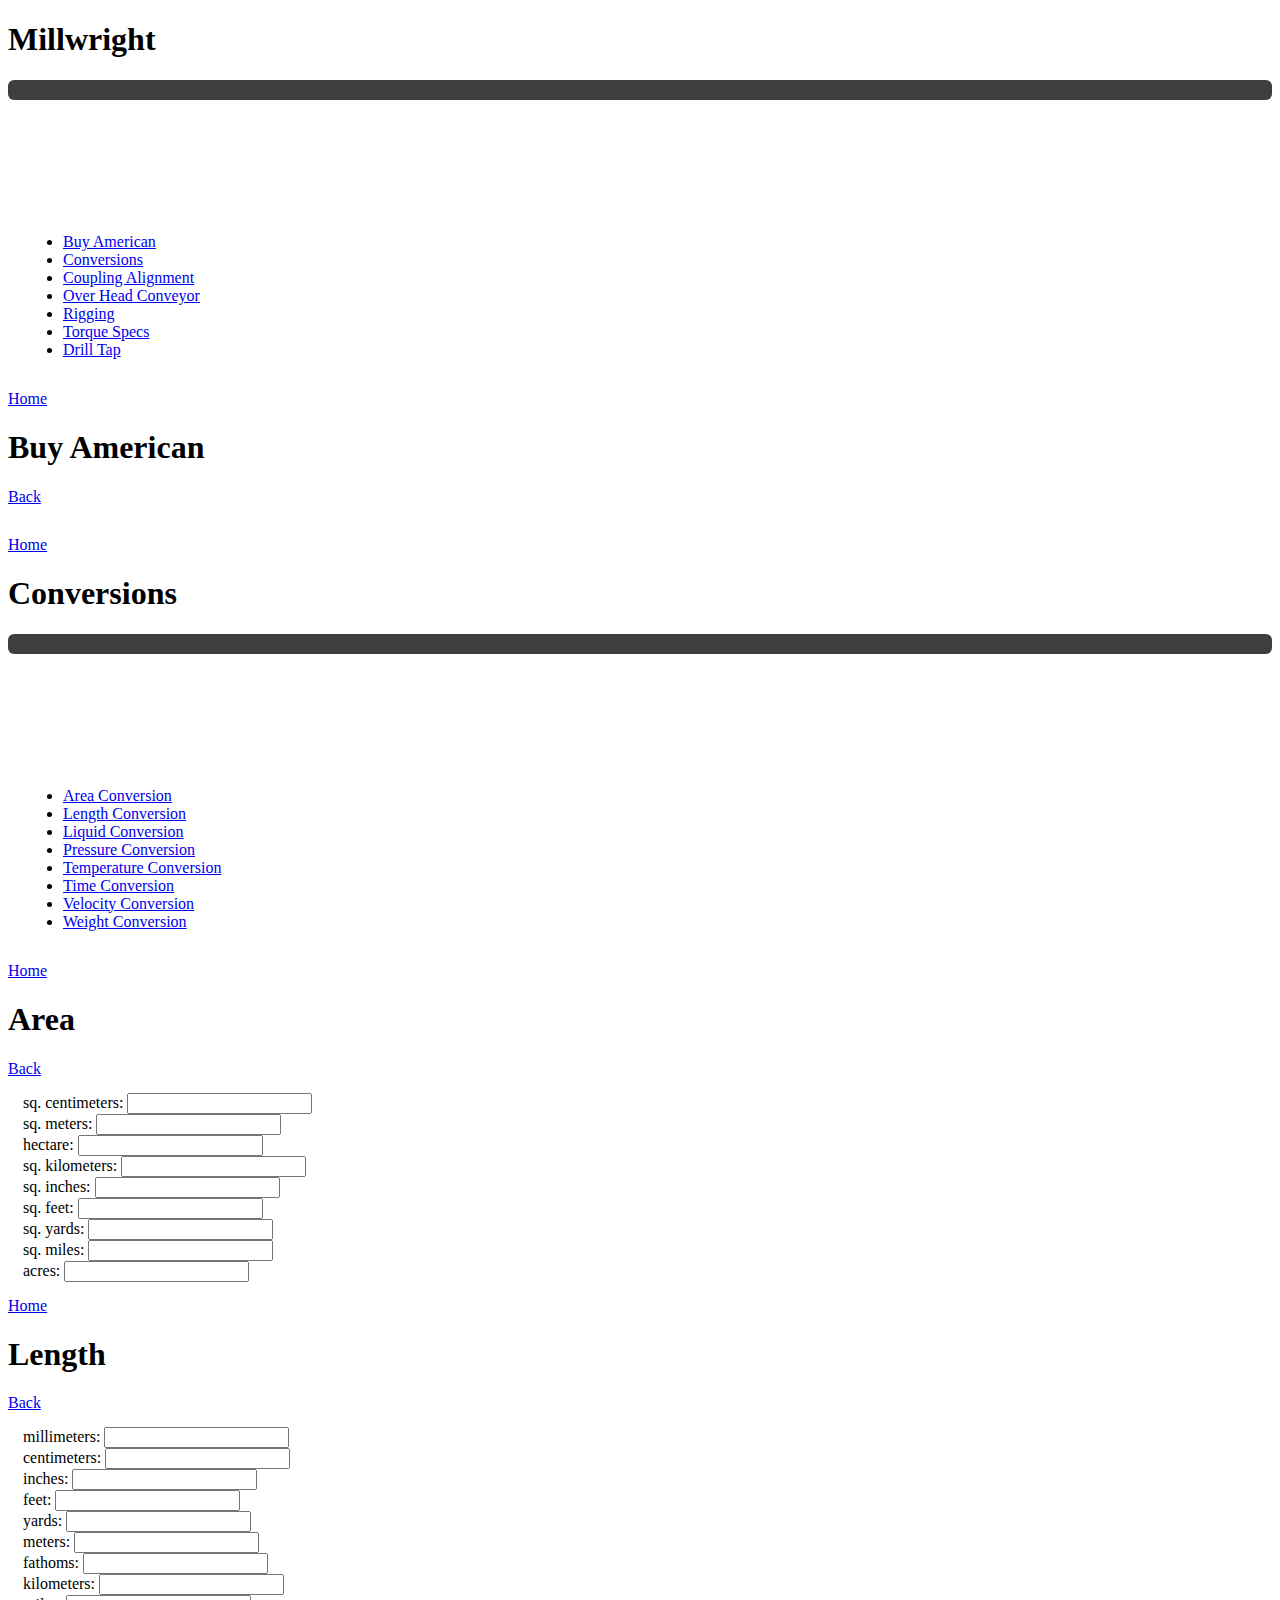
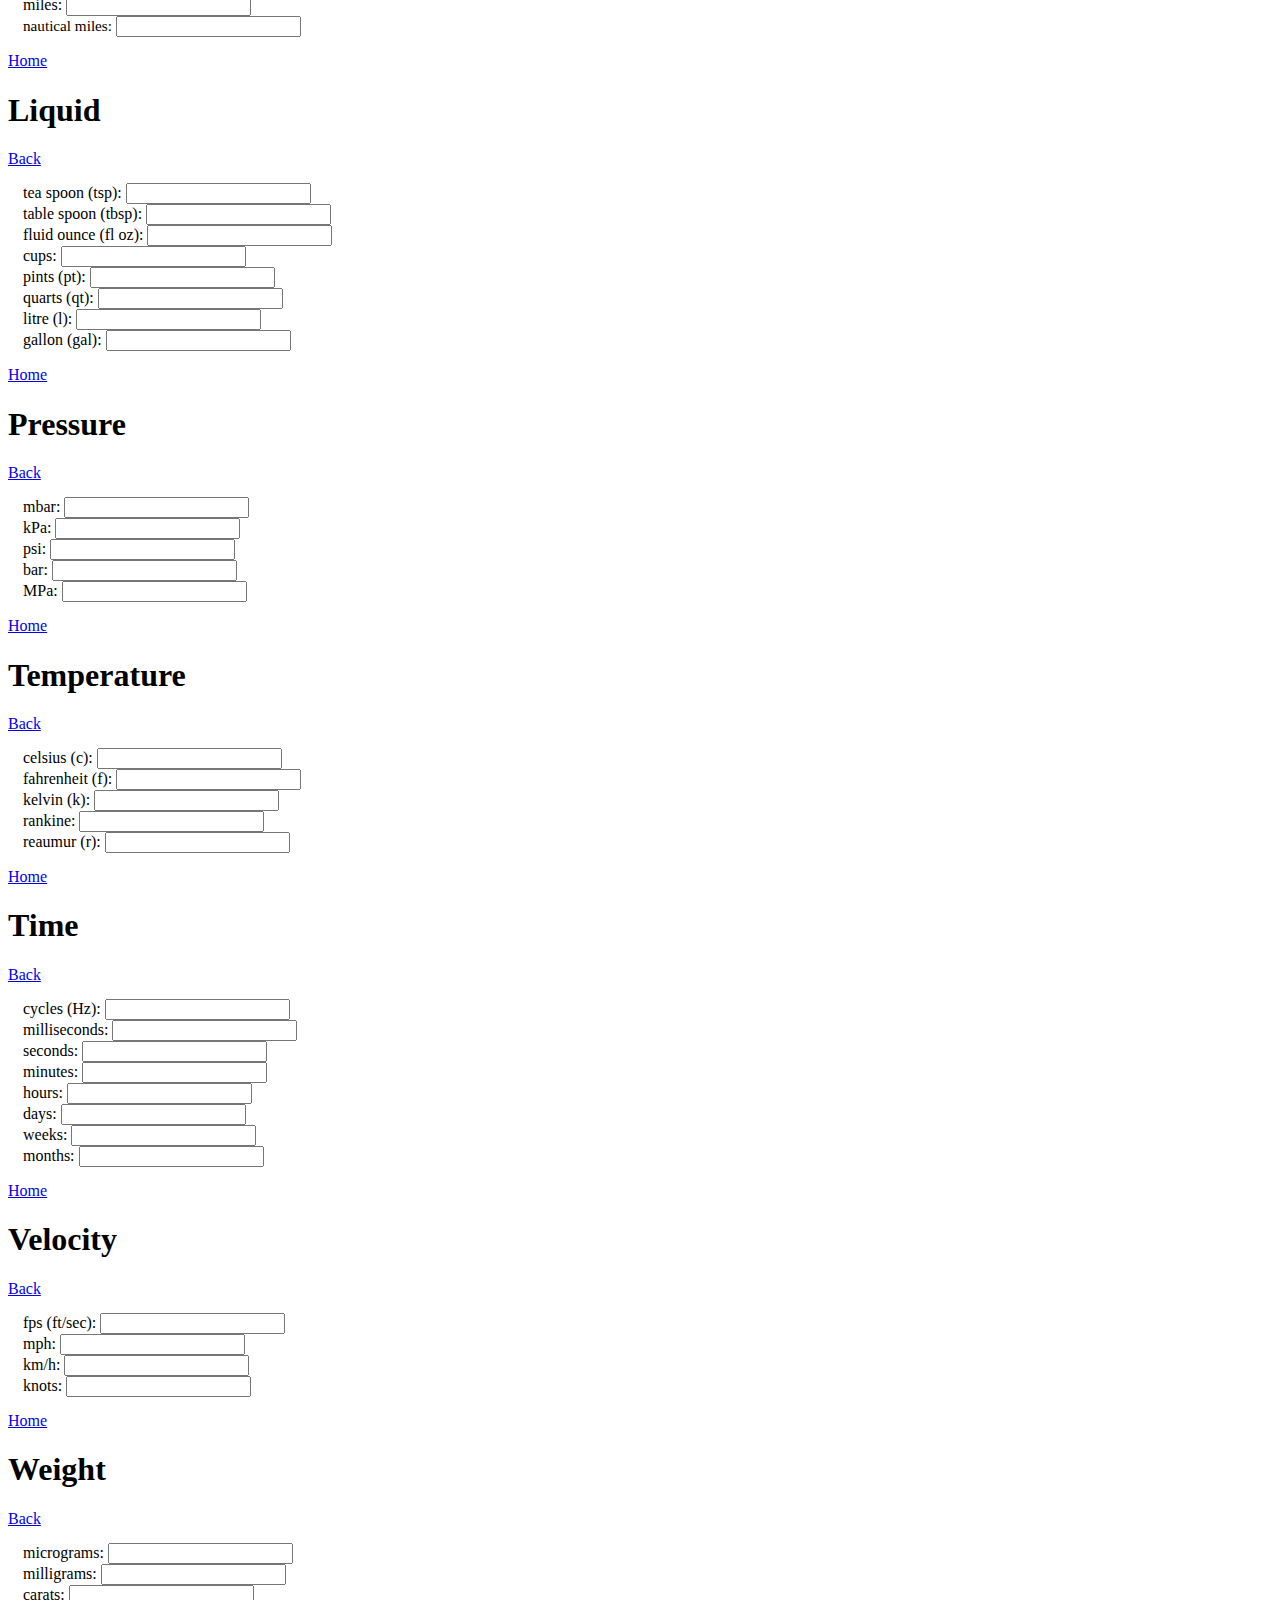
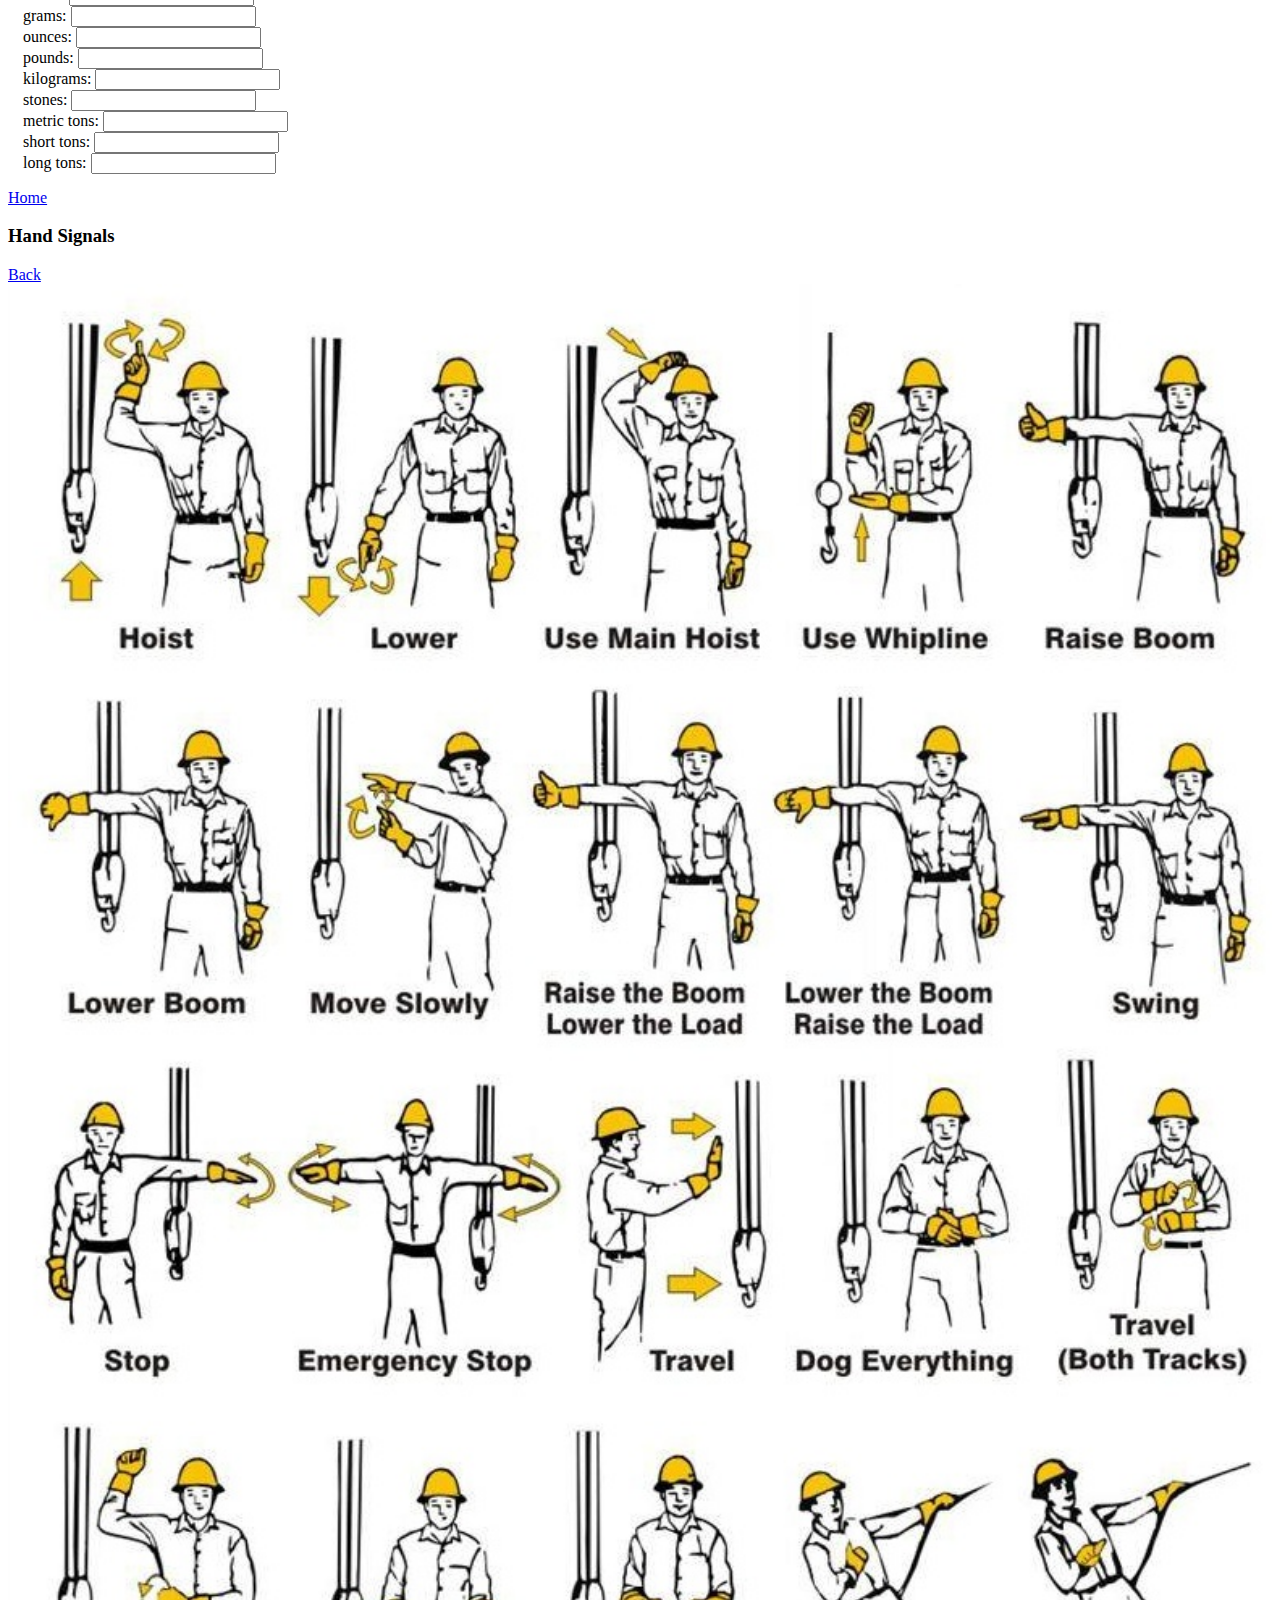
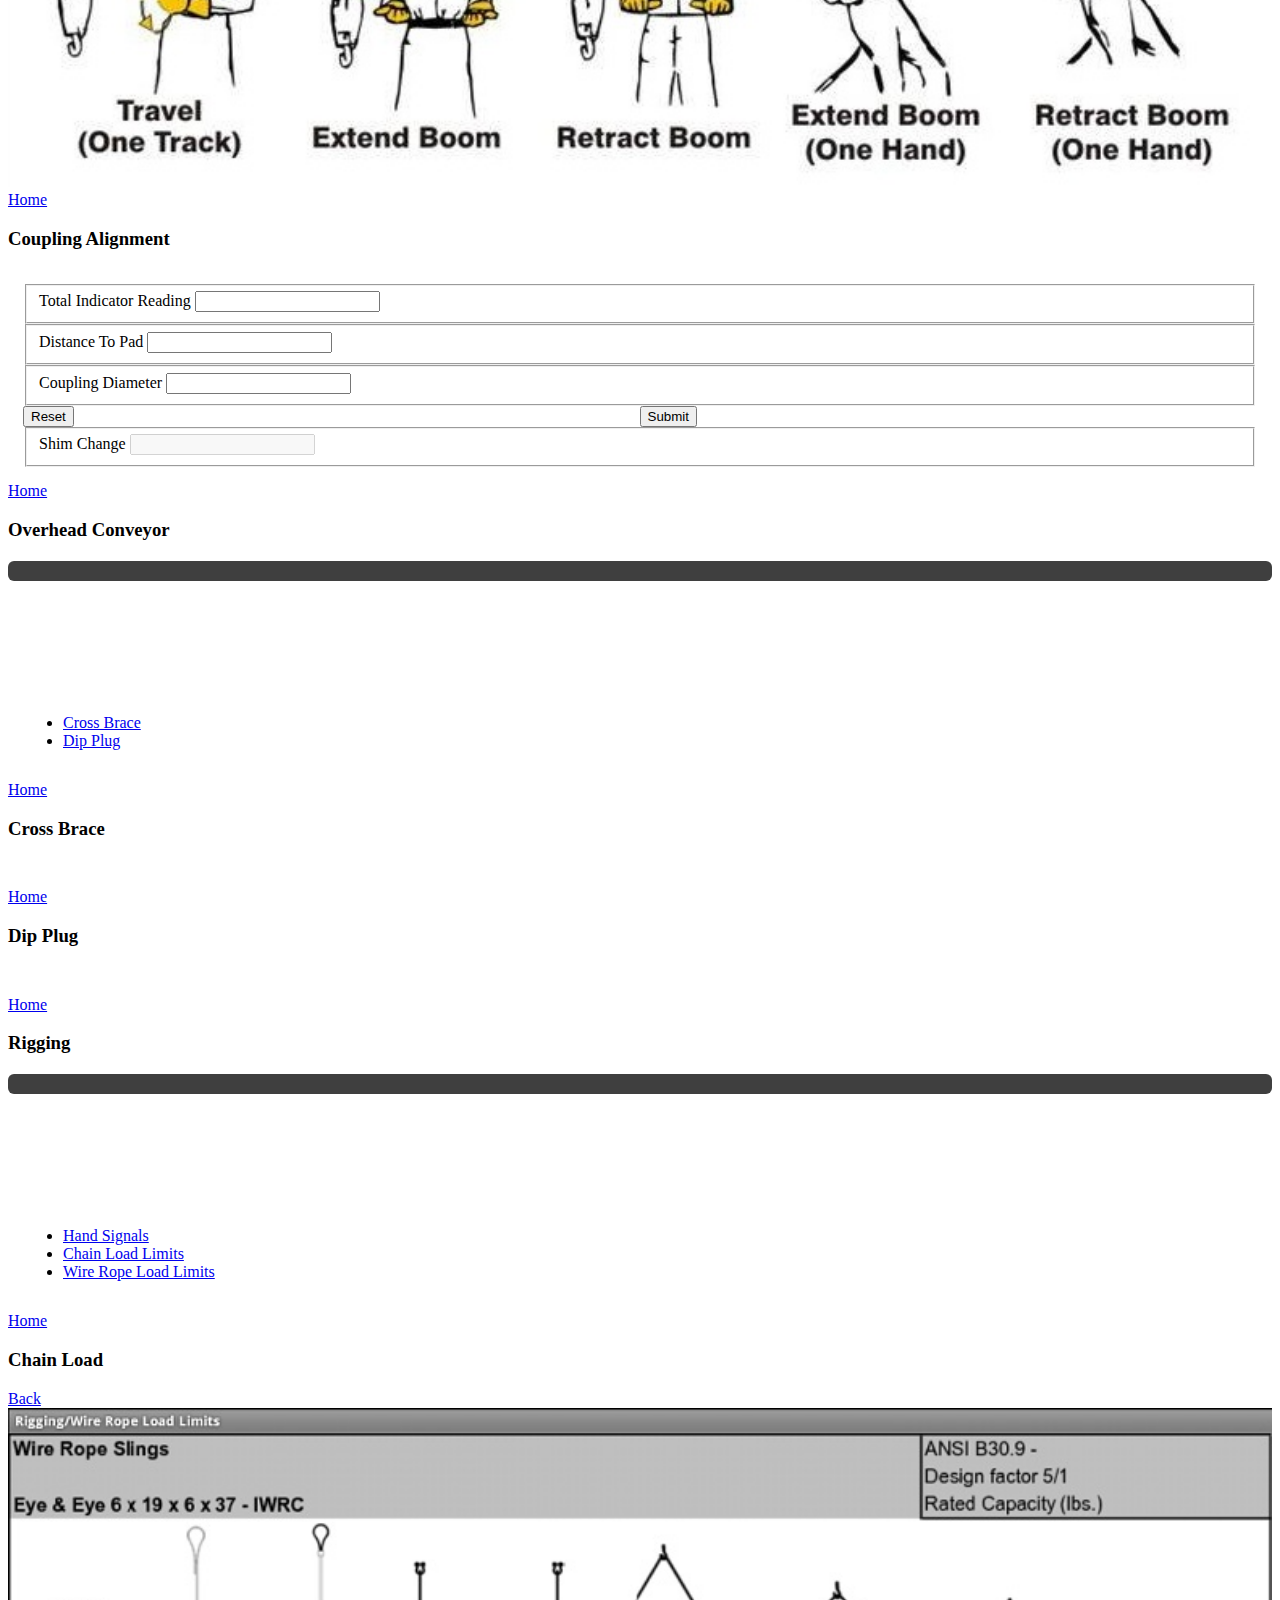
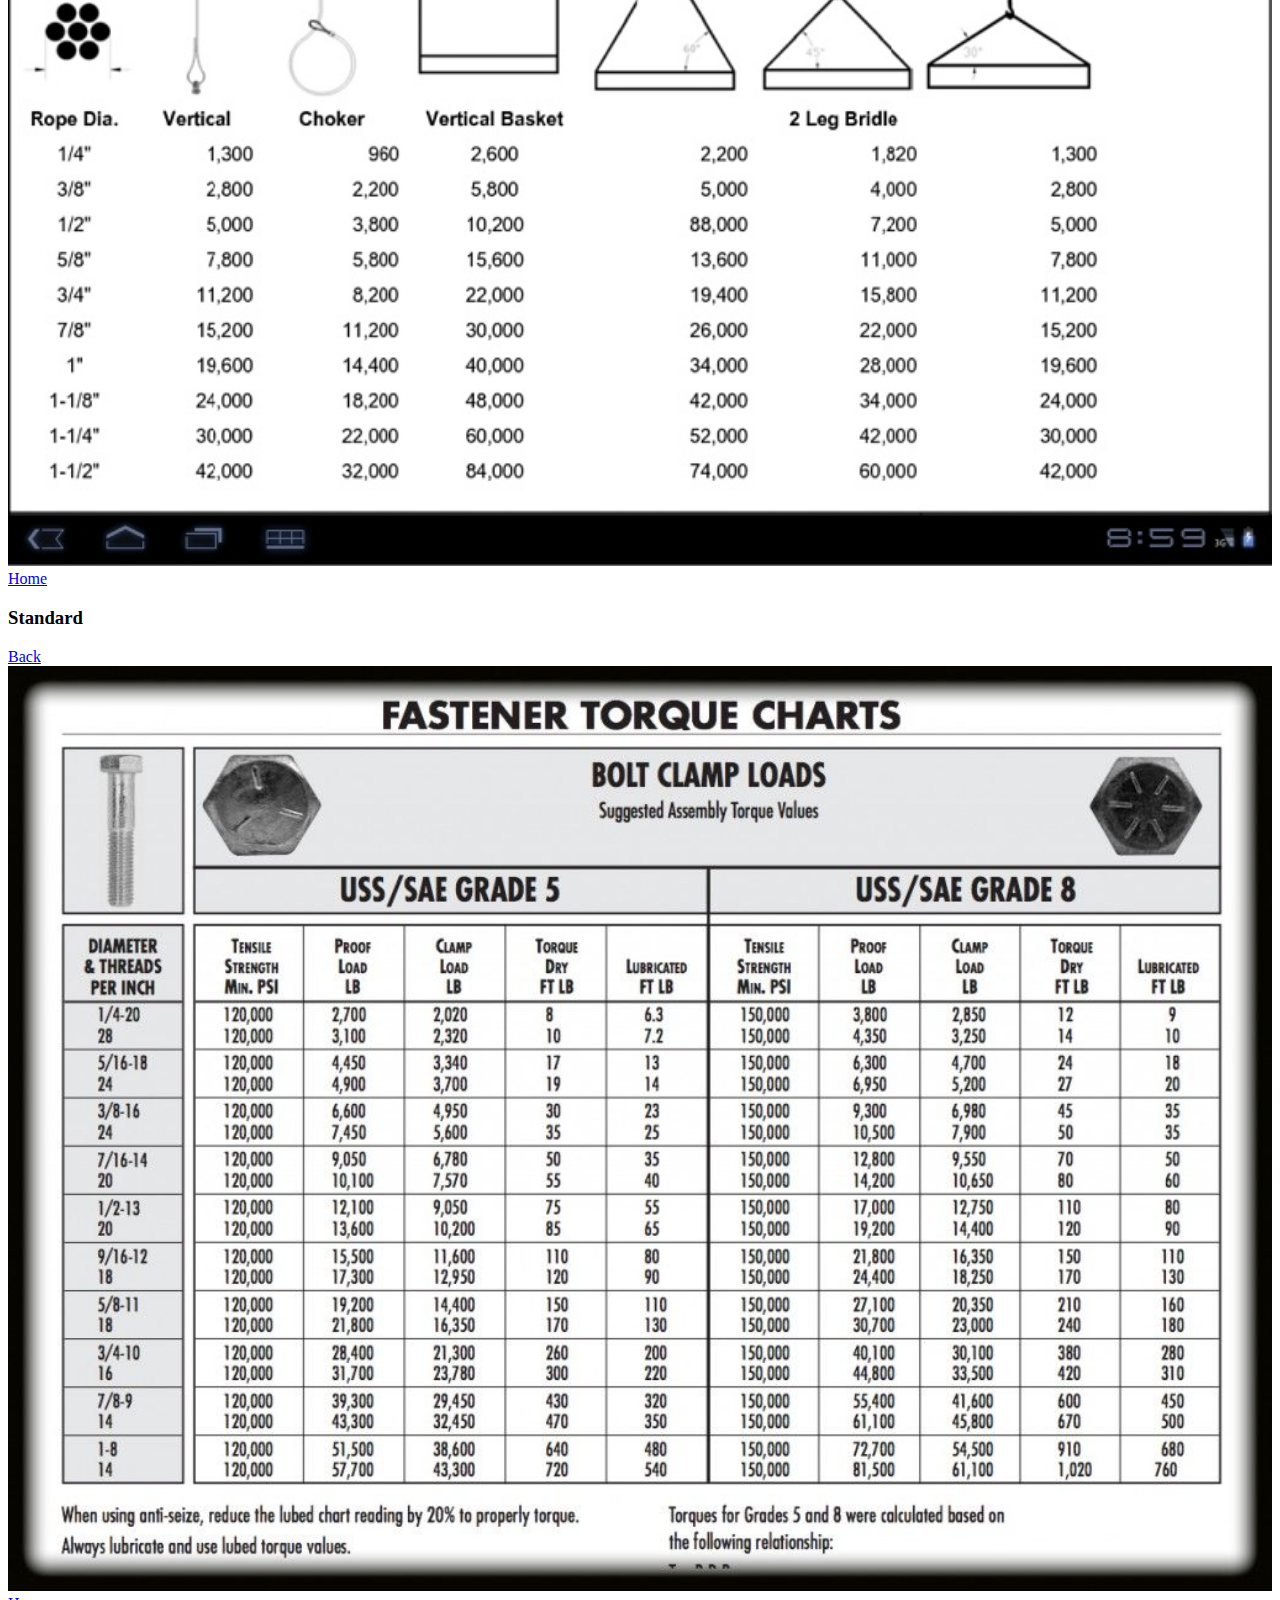
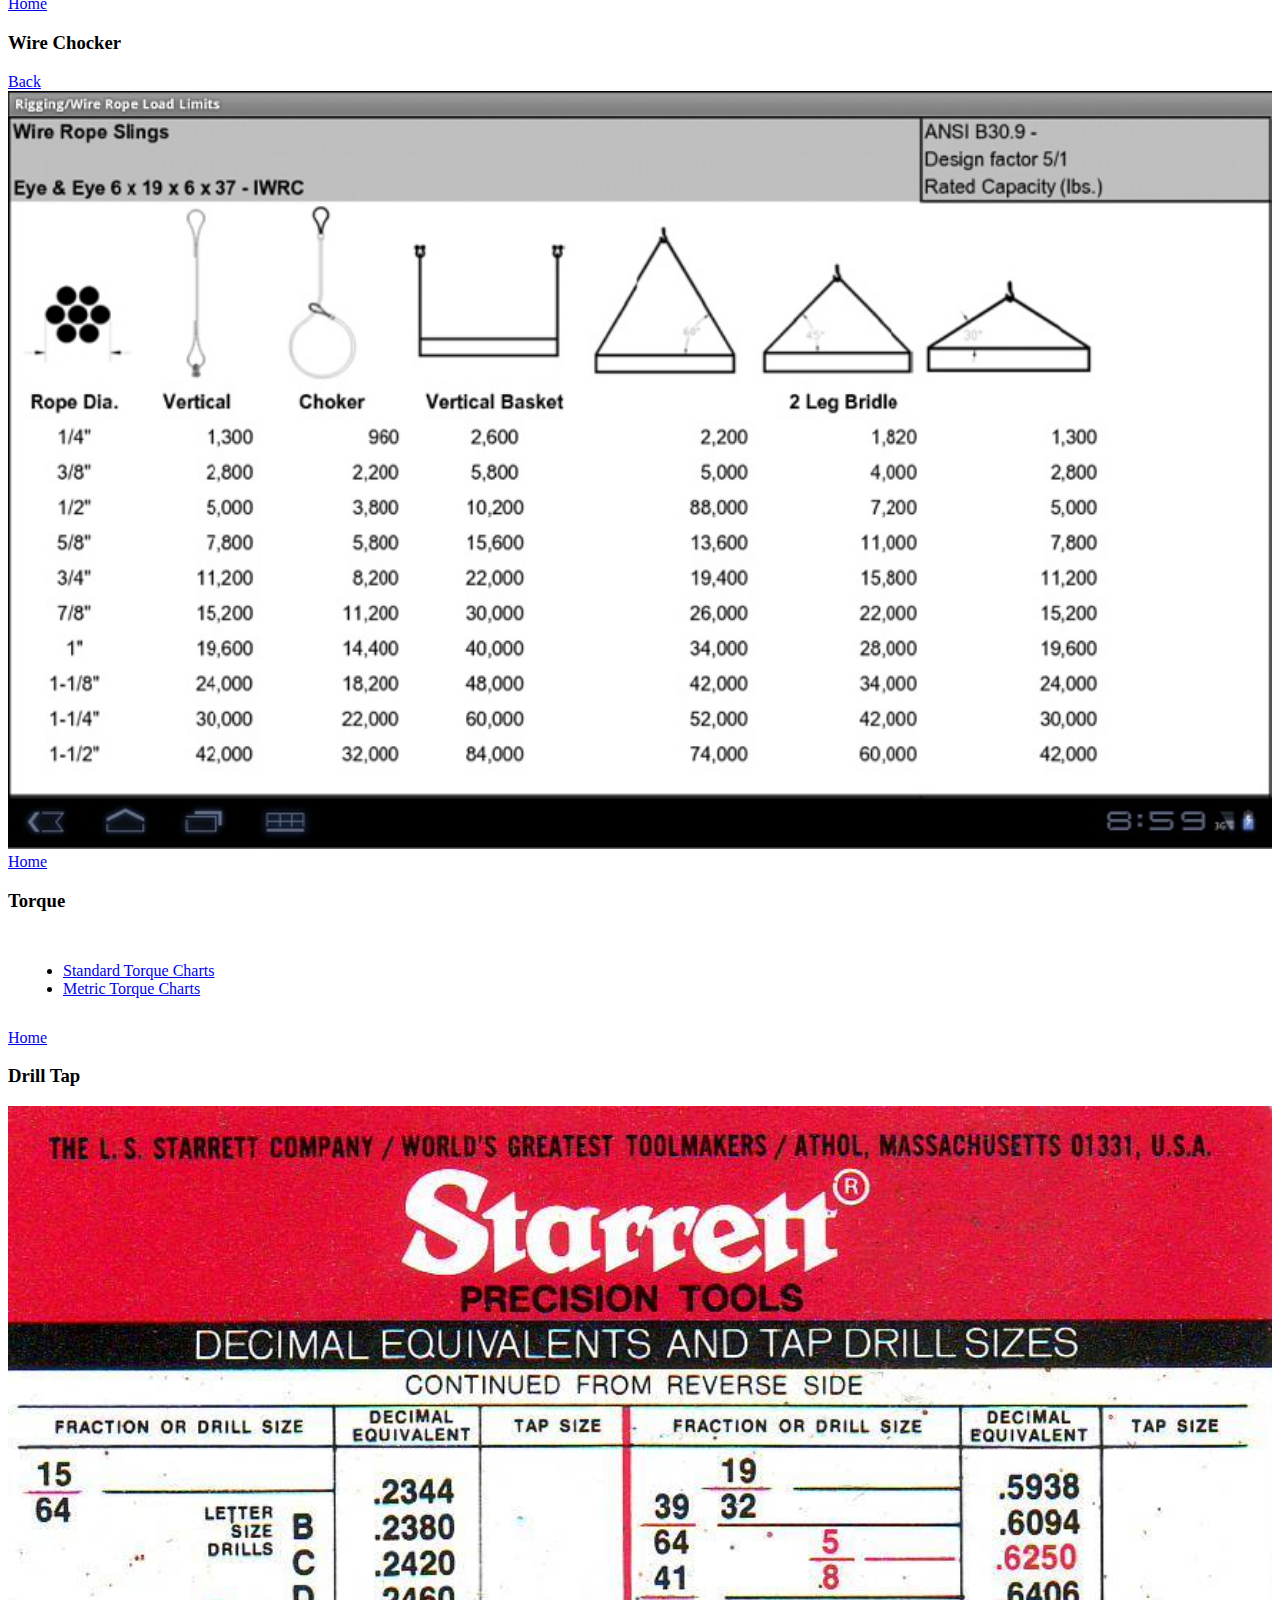
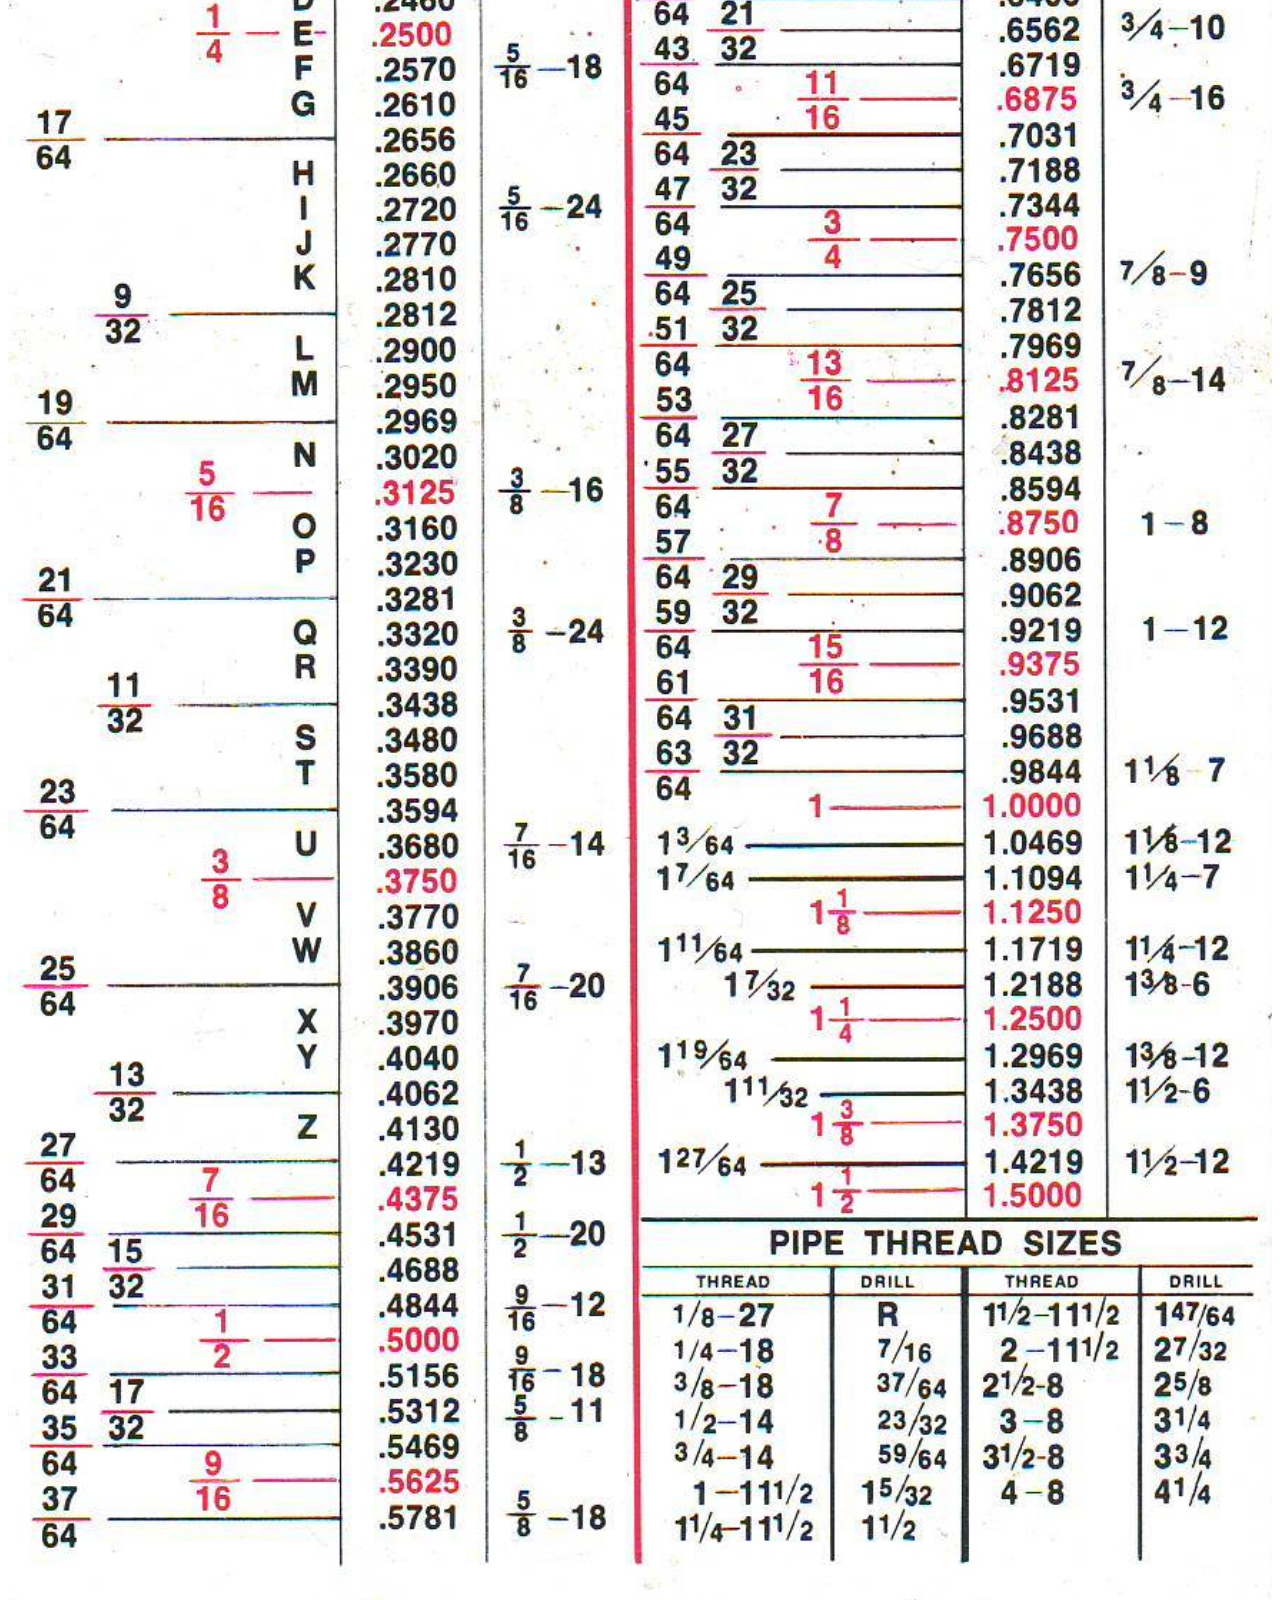
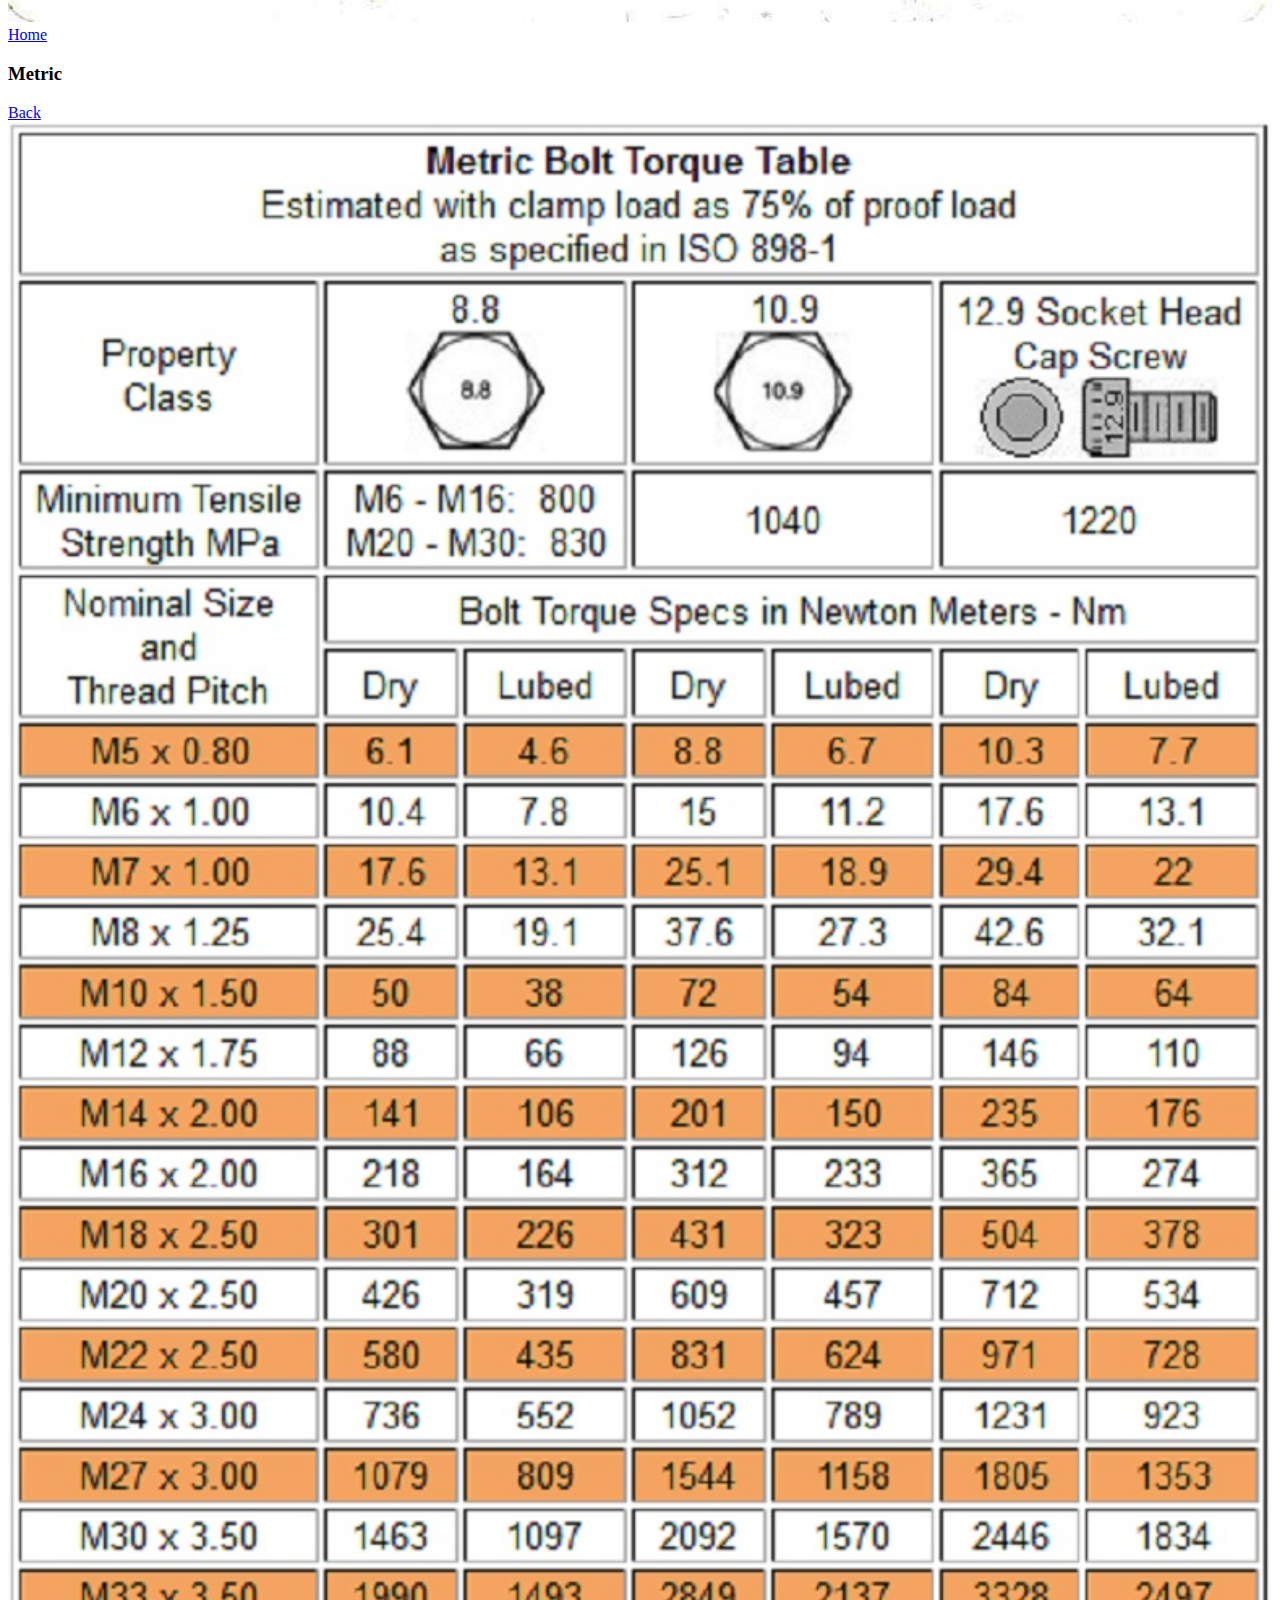
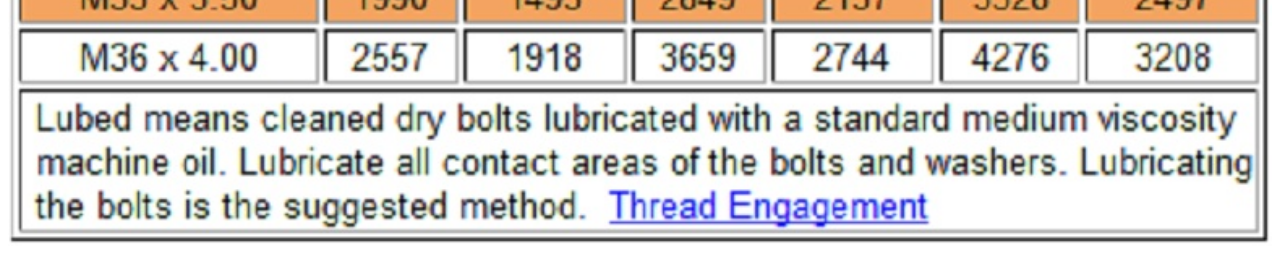
<file: www/index.html>
<!DOCTYPE html>
<html>
    <head>
        <meta charset="utf-8" />
        <meta name="viewport" content="width=device-width, initial-scale=1" />
        <title>
        </title>
        <link rel="stylesheet" type="text/css" href="css/jquerymobile.css" />
        <link rel="stylesheet" type="text/css" href="css/my.css" />
        <style>
            /* App custom styles */
        </style>
        <script type="application/javascript" src="js/my.js"></script>
		<script type="application/javascript" src="js/jquerymobile.js"></script>
		<script type="application/javascript" src="js/jquery.js"></script>
    </head>
    <body>
        <!-- Millwright -->

		
        <div data-role="page" data-theme="a" id="page1" style="background: url('http://assets.codiqa.com/ps/26635/77f03564033d02e8bg.gif') repeat">
            <div data-theme="a" data-role="header">
                <h1>
                    Millwright
                </h1>
            </div>
				<div class="ad_container">
						<div class="ad_container_script">
							<script type="text/javascript"><!--
							google_ad_client = "ca-pub-8682512281936420";
							/* millwright */
							google_ad_slot = "7124628988";
							google_ad_width = 320;
							google_ad_height = 50;
							google_ad_type = "image";
							//-->
							</script>
							<script type="text/javascript" src="http://pagead2.googlesyndication.com/pagead/show_ads.js">
							</script>
						</div>
				</div>

			
            <div data-role="content" style="padding: 15px">
                <ul data-role="listview" data-divider-theme="e" data-inset="true">
                    <li data-theme="a">
                        <a href="http://www.theunionbootpro.com/" data-transition="slide">
                            Buy American
                        </a>
                    </li>
                    <li data-theme="a">
                        <a href="#page3" data-transition="flip">
                            Conversions
                        </a>
                    </li>
                    <li data-theme="a">
                        <a href="#page9" data-transition="slide">
                            Coupling Alignment
                        </a>
                    </li>
                    <li data-theme="a">
                        <a href="#page10" data-transition="slide">
                            Over Head Conveyor
                        </a>
                    </li>
                    <li data-theme="a">
                        <a href="#page13" data-transition="slide">
                            Rigging
                        </a>
                    </li>
                    <li data-theme="a">
                        <a href="#page17" data-transition="slide">
                            Torque Specs
                        </a>
                    </li>
                    <li data-theme="a">
                        <a href="#page19" data-transition="slide">
                            Drill Tap
                        </a>
                    </li>
                </ul>
				
            </div>
			
			
        </div>
        <!-- Buy American -->
        <div data-role="page" data-theme="a" id="page2" >
            <div data-theme="a" data-role="toolbar">
                <a href="#page1" data-icon="home">Home</a>
				<h1>
                    Buy American
                </h1>
				<a class="button back" href="#">Back</a>
            </div>
            <div data-role="content" style="padding: 15px">
            </div>
        </div>

 
		<!-- conversions -->
        <div data-role="page" data-theme="a" id="page3">
			
            <div data-theme="a" data-role="header">
                <a href="#page1" data-icon="home">Home</a>
				<h1>
                    Conversions
                </h1>
            </div>

	
					<div class="ad_container">
						<div class="ad_container_script">
							<script type="text/javascript"><!--
							google_ad_client = "ca-pub-8682512281936420";
							/* millwright */
							google_ad_slot = "7124628988";
							google_ad_width = 320;
							google_ad_height = 50;
							google_ad_type = "image";
							//-->
							</script>
							<script type="text/javascript" src="http://pagead2.googlesyndication.com/pagead/show_ads.js">
							</script>
						</div>
					</div>

			
			
		<div data-role="content" style="padding: 15px">
   			<ul data-role="listview" data-divider-theme="e" data-inset="true">
				<li data-theme="a">
					<a href="#area-converter" >Area Conversion</a>
				</li>
				<li data-theme="a">
					<a href="#length-converter" >Length Conversion</a>
				</li>
				<li data-theme="a">
					<a href="#liquid-converter" >Liquid Conversion</a>
				</li>
				<li data-theme="a">
					<a href="#pressure-converter" >Pressure Conversion</a>
				</li>
				<li data-theme="a">
					<a href="#temperature-converter" >Temperature Conversion</a>
				</li>
				<li data-theme="a">
					<a href="#time-converter" >Time Conversion</a>
				</li>
				<li data-theme="a">
					<a href="#velocity-converter" >Velocity Conversion</a>
				</li>
				<li data-theme="a">
					<a href="#weight-converter" >Weight Conversion</a>
				</li>
			</ul>
		</div>

		</div>

		<!-- area converter -->
		<div data-role="page" data-theme="a" id="area-converter" >

            <div data-theme="a" data-role="header">
                <a href="#page1" data-icon="home">Home</a>
				<h1>
                    Area
                </h1>
			<a href="#page3" data-icon="back" data-theme="b">Back</a>	
            </div>
			
			
		<div data-role="content" style="padding: 15px">

			<form id="area_calc_form"  action="/">
				<div data-role="fieldcontain">
					<label for="sq_centimeters">sq. centimeters:</label>
					<input type="number" id="sq_centimeters" multiplier="1" class="input" name="sq_centimeters">
				</div>

				<div data-role="fieldcontain" >
					<label for="sq_meters">sq. meters: </label>
					<input type="number" id="sq_meters" multiplier="10000" class="input" name="sq_meters">
				</div>

				<div data-role="fieldcontain" >
					<label for="hectares">hectare: </label>
					<input type="number" id="hectares" multiplier="100000000" class="input" name="hectares">
				</div>

				<div data-role="fieldcontain" >
					<label for="sq_kilometers">sq. kilometers: </label>
					<input type="number" id="sq_kilometers" multiplier="10000000000" class="input" name="sq_kilometers">
				</div>

				<div data-role="fieldcontain" >
					<label for="sq_inches">sq. inches: </label>
					<input type="number" id="sq_inches" multiplier="6.4516" class="input" name="sq_inches">
				</div>

				<div data-role="fieldcontain" >
					<label for="sq_feet">sq. feet: </label>
					<input type="number" id="sq_feet" multiplier="929.0304" class="input" name="sq_feet">
				</div>

				<div data-role="fieldcontain" >
					<label for="sq_yards">sq. yards: </label>
					<input type="number" id="sq_yards" multiplier="8361.2736" class="input" name="sq_yards">
				</div>

				<div data-role="fieldcontain" >
					<label for="sq_miles">sq. miles: </label>
					<input type="number" id="sq_miles" multiplier="25899881103" class="input" name="sq_miles">
				</div>

				<div data-role="fieldcontain" >
					<label for="acres">acres: </label>
					<input type="number" id="acres" multiplier="40468564.224" class="input" name="acres">
				</div>
			</form>
		</div>
		</div>

		<!-- length converter -->
		<div data-role="page" data-theme="a" id="length-converter" >

			<div data-theme="a" data-role="header">
				<a href="#page1" data-icon="home">Home</a>
				<h1>Length</h1>
				<a href="#page3" data-icon="back" data-theme="b">Back</a>
			</div>

			
			<div data-role="content" style="padding: 15px">

			<form id="length_calc_form" class="calc_form" action="/">
				<div data-role="fieldcontain" >
					<label for="millimeter">millimeters: </label>
					<input type="number" id="millimeter" multiplier="1" class="input" name="millimeter">
				</div>

				<div data-role="fieldcontain" >
					<label for="centimeter">centimeters: </label>
					<input type="number" id="centimeter" multiplier="10" class="input" name="centimeter">
				</div>

				<div data-role="fieldcontain" >
					<label for="inch">inches: </label>
					<input type="number" id="inch" multiplier="25.4" class="input" name="inch">
				</div>

				<div data-role="fieldcontain" >
					<label for="foot">feet: </label>
					<input type="number" id="foot" multiplier="304.8" class="input" name="foot">
				</div>

				<div data-role="fieldcontain" >
					<label for="yard">yards: </label>
					<input type="number" id="yard" multiplier="914.39" class="input" name="yard">
				</div>

				<div data-role="fieldcontain" >
					<label for="meter">meters: </label>
					<input type="number" id="meter" multiplier="1000" class="input" name="meter">
				</div>

				<div data-role="fieldcontain" >
					<label for="title">fathoms: </label>
					<input type="number" id="fathom" multiplier="1828.8" class="input" name="fathom">
				</div>
	
				<div data-role="fieldcontain" >
					<label for="kilometer">kilometers: </label>
					<input type="number" id="kilometer" multiplier="1000000" class="input" name="kilometer">
				</div>

				<div data-role="fieldcontain" >
					<label for="mile">miles: </label>
					<input type="number" id="mile" multiplier="1609344" class="input" name="mile">
				</div>

				<div data-role="fieldcontain" >
					<label for="nautical-mile" style="font-size:95%;">nautical miles: </label>
					<input type="number" id="nautical-mile" multiplier="1852000" class="input" name="nautical-mile">
				</div>
			</form>
			</div>
		</div>

		<!-- liquid measurements converter -->
		<div data-role="page" data-theme="a" id="liquid-converter" >

			<div data-theme="a" data-role="header">
				<a href="#page1" data-icon="home">Home</a>
				<h1>Liquid</h1>
				<a href="#page3" data-icon="back" data-theme="b">Back</a>
			</div>
			
			
			<div data-role="content" style="padding: 15px">

			<form id="liquid_calc_form" class="calc_form" action="/">
				<div data-role="fieldcontain" >
					<label for="tsp">tea spoon (tsp): </label>
					<input type="number" id="tsp" multiplier="1" class="input" name="tsp">
				</div>

				<div data-role="fieldcontain" >
					<label for="tbsp">table spoon (tbsp): </label>
					<input type="number" id="tbsp" multiplier="3" class="input" name="tbsp">
				</div>

				<div data-role="fieldcontain" >
					<label for="floz">fluid ounce (fl oz): </label>
					<input type="number" id="floz" multiplier="6" class="input" name="floz">
				</div>

				<div data-role="fieldcontain" >
					<label for="cups">cups: </label>
					<input type="number" id="cups" multiplier="48" class="input" name="cups">
				</div>

				<div data-role="fieldcontain" >
					<label for="pt">pints (pt): </label>
					<input type="number" id="pt" multiplier="96" class="input" name="pt">
				</div>

				<div data-role="fieldcontain" >
					<label for="qt">quarts (qt): </label>
					<input type="number" id="qt" multiplier="192" class="input" name="qt">
				</div>

				<div data-role="fieldcontain" >
					<label for="litre">litre (l): </label>
					<input type="number" id="litre" multiplier="202.875" class="input" name="litre">
				</div>

				<div data-role="fieldcontain" >
					<label for="gal">gallon (gal): </label>
					<input type="number" id="gal" multiplier="768" class="input" name="gal">
				</div>

			</form>
			</div>

		</div>

		<!-- pressure converter -->
		<div data-role="page" data-theme="a" id="pressure-converter" >

			 <div data-theme="a" data-role="header">
				<a href="#page1" data-icon="home">Home</a>
				<h1>Pressure</h1>
				<a href="#page3" data-icon="back" data-theme="b">Back</a>
			</div>
			
			<div data-role="content" style="padding: 15px">

			<form id="pressure_calc_form" class="calc_form" action="/">
				<div data-role="fieldcontain" >
					<label for="mbar">mbar: </label>
					<input type="number" id="mbar" multiplier="1" class="input" name="mbar">
				</div>

				<div data-role="fieldcontain" >
					<label for="kPa">kPa: </label>
					<input type="number" id="kPa" multiplier="10" class="input" name="kPa">
				</div>

				<div data-role="fieldcontain" >
					<label for="psi">psi: </label>
					<input type="number" id="psi" multiplier="68.9475" class="input" name="psi">
				</div>


				<div data-role="fieldcontain" >
					<label for="bar">bar: </label>
					<input type="number" id="bar" multiplier="1000" class="input" name="bar">
				</div>

				<div data-role="fieldcontain" >
					<label for="Mpa">MPa: </label>
					<input type="number" id="Mpa" multiplier="10000" class="input" name="Mpa">
				</div>
			</form>
			</div>

		</div>

		<!-- temperature -->
		<div data-role="page" data-theme="a" id="temperature-converter" >

			 <div data-theme="a" data-role="header">
				<a href="#page1" data-icon="home">Home</a>
				<h1>Temperature</h1>
				<a href="#page3" data-icon="back" data-theme="b">Back</a>
			</div>
			
			<div data-role="content" style="padding: 15px">

			<form id="temp_calc_form" class="calc_form" action="/">
				<div data-role="fieldcontain" >
					<label for="celsius">celsius (c): </label>
					<input type="number" id="celsius" class="input" name="celsius">
				</div>

				<div data-role="fieldcontain" >
					<label for="fahrenheit">fahrenheit (f): </label>
					<input type="number" id="fahrenheit" class="input" name="fahrenheit">
				</div>

				<div data-role="fieldcontain" >
					<label for="kelvin">kelvin (k): </label>
					<input type="number" id="kelvin" class="input" name="kelvin">
				</div>

				<div data-role="fieldcontain" >
					<label for="rankine">rankine: </label>
					<input type="number" id="rankine" class="input" name="rankine">
				</div>

				<div data-role="fieldcontain" >
					<label for="reaumur">reaumur (r): </label>
					<input type="number" id="reaumur" class="input" name="reaumur">
				</div>

			</form>
			</div>

		</div>

		<!-- time converter -->
		<div data-role="page" data-theme="a" id="time-converter" >

			<div data-theme="a" data-role="header">
				<a href="#page1" data-icon="home">Home</a>
				<h1>Time</h1>
				<a href="#page3" data-icon="back" data-theme="b">Back</a>
			</div>
			
			
			<div data-role="content" style="padding: 15px">

			<form id="time_calc_form" class="calc_form" action="/">
				<div data-role="fieldcontain" >
					<label for="cycles">cycles (Hz): </label>
					<input type="number" id="cycles" multiplier="1" class="input" name="cycles">
				</div>

				<div data-role="fieldcontain" >
					<label for="milliseconds">milliseconds: </label>
					<input type="number" id="milliseconds" multiplier="1000" class="input" name="milliseconds">
				</div>

				<div data-role="fieldcontain" >
					<label for="seconds">seconds: </label>
					<input type="number" id="seconds" multiplier="1000000" class="input" name="seconds">
				</div>

				<div data-role="fieldcontain" >
					<label for="minutes">minutes: </label>
					<input type="number" id="minutes" multiplier="60000000" class="input" name="minutes">
				</div>

				<div data-role="fieldcontain" >
					<label for="hours">hours: </label>
					<input type="number" id="hours" multiplier="3600000000" class="input" name="hours">
				</div>

				<div data-role="fieldcontain" >
					<label for="days">days: </label>
					<input type="number" id="days" multiplier="86400000000" class="input" name="days">
				</div>

				<div data-role="fieldcontain" >
					<label for="weeks">weeks: </label>
					<input type="number" id="weeks" multiplier="604800000000" class="input" name="weeks">
				</div>

				<div data-role="fieldcontain" >
					<label for="months">months: </label>
					<input type="number" id="months" multiplier="2629670400000" class="input" name="months">
				</div>

			</form>
			</div>

		</div>

		<!-- velocity converter -->
		<div data-role="page" data-theme="a" id="velocity-converter" >

			 <div data-theme="a" data-role="header">
				<a href="#page1" data-icon="home">Home</a>
				<h1>Velocity</h1>
				<a href="#page3" data-icon="back" data-theme="b">Back</a>
			</div>
			
			
			<div data-role="content" style="padding: 15px">

			<form id="velocity_calc_form" class="calc_form" action="/">

				<div data-role="fieldcontain" >
					<label for="fps">fps (ft/sec): </label>
					<input type="number" id="fps" multiplier="1.09728 " class="input" name="fps">
				</div>

				<div data-role="fieldcontain" >
					<label for="mph">mph: </label>
					<input type="number" id="mph" multiplier="1.609344" class="input" name="mph">
				</div>

				<div data-role="fieldcontain" >
					<label for="kmh">km/h: </label>
					<input type="number" id="kmh" multiplier="1" class="input" name="kmh">
				</div>

				<div data-role="fieldcontain" >
					<label for="knots">knots: </label>
					<input type="number" id="knots" multiplier="1.852" class="input" name="knots">
				</div>

			</form>
			</div>

		</div>

		<!-- weight converter -->
		<div data-role="page" data-theme="a" id="weight-converter" >

			<div data-theme="a" data-role="header">
				<a href="#page1" data-icon="home">Home</a>
				<h1>Weight</h1>
				<a href="#page3" data-icon="back" data-theme="b">Back</a>
			</div>
			
			
			<div data-role="content" style="padding: 15px">

			<form id="weight_calc_form" class="calc_form" action="/">
				<div data-role="fieldcontain" >
					<label for="micrograms">micrograms: </label>
					<input type="number" id="micrograms" multiplier="1" class="input" name="milligrams">
				</div>

				<div data-role="fieldcontain" >
					<label for="milligrams">milligrams: </label>
					<input type="number" id="milligrams" multiplier="1000" class="input" name="milligrams">
				</div>

				<div data-role="fieldcontain" >
					<label for="carats">carats: </label>
					<input type="number" id="carats" multiplier="200000" class="input" name="carats">
				</div>

				<div data-role="fieldcontain" >
					<label for="grams">grams: </label>
					<input type="number" id="grams" multiplier="1000000" class="input" name="grams">
				</div>

				<div data-role="fieldcontain" >
					<label for="ounces">ounces: </label>
					<input type="number" id="ounces" multiplier="28349523" class="input" name="ounces">
				</div>

				<div data-role="fieldcontain" >
					<label for="pounds">pounds: </label>
					<input type="number" id="pounds" multiplier="453592370" class="input" name="pounds">
				</div>

				<div data-role="fieldcontain" >
					<label for="kilograms">kilograms: </label>
					<input type="number" id="kilograms" multiplier="1000000000" class="input" name="kilograms">
				</div>

				<div data-role="fieldcontain" >
					<label for="stones">stones: </label>
					<input type="number" id="stones" multiplier="6350293000" class="input" name="stones">
				</div>

				<div data-role="fieldcontain" >
					<label for="metric-tons">metric tons: </label>
					<input type="number" id="metric-tons" multiplier="1000000000000" class="input" name="metric-tons">
				</div>

				<div data-role="fieldcontain" >
					<label for="short-tons">short tons: </label>
					<input type="number" id="short-tons" multiplier="907184740000" class="input" name="short-tons">
				</div>

				<div data-role="fieldcontain" >
					<label for="long-tons">long tons: </label>
					<input type="number" id="long-tons" multiplier="1016046908800" class="input" name="long-tons">
				</div>

			</form>
			</div>

		</div>

        <!-- Hand Signals -->
        <div data-role="page" id="page8">
            <div data-theme="a" data-role="header">
			<a href="#page1" data-icon="home">Home</a>
                <h3>
                    Hand Signals
                </h3>
			<a href="#page13" data-icon="back" data-theme="b">Back</a>
            </div>
            <div data-role="content" style="padding: 0px">
                <div style=" text-align:center">
                    <img style="width: 100%; height: 100%" src="images/handsignals.jpg" />
                </div>
            </div>
        </div>
        <!-- Coupling Alignment -->
        <div data-role="page" data-theme="a" id="page9" >
            <div data-theme="a" data-role="header">
			<a href="#page1" data-icon="home">Home</a>
                <h3>
                    Coupling Alignment
                </h3>
            </div>
            <div data-role="content" style="padding: 15px">
                <form id="calculator">
                    <div data-role="fieldcontain">
                        <fieldset data-role="controlgroup">
                            <label for="amount">
                                Total Indicator Reading
                            </label>
                            <input id="amount" placeholder="" value="" type="number" step="0.001" min="0"/>
                        </fieldset>
                    </div>
                    <div data-role="fieldcontain">
                        <fieldset data-role="controlgroup">
                            <label for="percentage">
                                Distance To Pad
                            </label>
                            <input id="percentage" placeholder="" value="" type="number" step="0.001" min="0"/>
                        </fieldset>
                    </div>
                    <div data-role="fieldcontain">
                        <fieldset data-role="controlgroup">
                            <label for="tip">
                                Coupling Diameter
                            </label>
                            <input id="tip" placeholder="" value="" type="number" step="0.001" min="0"/>
                        </fieldset>
                    </div>
								
                    <div class="ui-grid-a">
						<div class="ui-block-a"><button id="reset" data-theme="c">Reset</button></div>
						<div class="ui-block-b"><button id="submit" type="submit" data-theme="b" name="submit" >Submit</button></div>
					</div>

					<div data-role="fieldcontain">
                        <fieldset data-role="controlgroup">
                            <label for="shimchange">
                                Shim Change
                            </label>
                            <input id="total" placeholder=""  name="total" type="number" disabled="disabled"/>
                        </fieldset>
                    </div>
				
	        <script type="text/javascript"><!--
				// define a function to perform our calculation.
				function calculate () {
					// retrieve the values from the amount and percentage fields
					// and store them in variables.
					var amount = $('#amount').val();
					var percentage = $('#percentage').val();
					var tip = $('#tip').val();
					
					// also calculate the total.
					
					// Note the 'Number' function: amount is actually a string
					// and adding a number to a string just makes a longer
					// string, so we convert it to a number first.
					var total = Number(amount) * percentage /tip;
					
					// Store the values in the result fields
					
					// Note that we call the 'toFixed' function,
					// which is a property of all numbers. This
					// makes sure there are only two digits after
					// the decimal point.
					$('#total').val( total.toFixed(3) );
					
					// submit event fucntions must return false,
					// to tell the browser not to load a new page.
					return false;
				}

				// attach our function to the form's submit event.
				$('#calculator').submit( calculate );
				$('#reset').click(function() {
					$('#amount').val('0').number('refresh');
					$('#percentage').val('0').number('refresh');
					$('#tip').val('0').number('refresh');
					$('#total').val('0').number('refresh');
				});

			</script>
				</form>	
            </div>
        </div>
        <!-- Overhead Conveyor -->
        <div data-role="page" data-theme="a" id="page10" >
            <div data-theme="a" data-role="header">
			<a href="#page1" data-icon="home">Home</a>
                <h3>
                    Overhead Conveyor
                </h3>
            </div>
			
				<div class="ad_container">
						<div class="ad_container_script">
							<script type="text/javascript"><!--
							google_ad_client = "ca-pub-8682512281936420";
							/* millwright */
							google_ad_slot = "7124628988";
							google_ad_width = 320;
							google_ad_height = 50;
							google_ad_type = "image";
							//-->
							</script>
							<script type="text/javascript" src="http://pagead2.googlesyndication.com/pagead/show_ads.js">
							</script>
						</div>
				</div>		
            <div data-role="content" style="padding: 15px">
                <ul data-role="listview" data-divider-theme="e" data-inset="true">
                    <li data-theme="a">
                        <a href="#page11" data-transition="slide">
                            Cross Brace
                        </a>
                    </li>
                    <li data-theme="a">
                        <a href="#page12" data-transition="slide">
                            Dip Plug
                        </a>
                    </li>
                </ul>
            </div>
        </div>
        <!-- Cross Brace -->
        <div data-role="page" id="page11" >
            <div data-theme="a" data-role="header">
			<a href="#page1" data-icon="home">Home</a>
                <h3>
                    Cross Brace
                </h3>
            </div>
            <div data-role="content" style="padding: 15px">
            </div>
        </div>
        <!-- Dip Plug -->
        <div data-role="page" id="page12" >
            <div data-theme="a" data-role="header">
			<a href="index.html" data-icon="home">Home</a>
                <h3>
                    Dip Plug
                </h3>
            </div>
            <div data-role="content" style="padding: 15px">
            </div>
        </div>
        <!-- Rigging -->
        <div data-role="page" data-theme="a" id="page13" >
            <div data-theme="a" data-role="header" >
				<a href="#page1" data-icon="home">Home</a>
                <h3>
				Rigging
                </h3>
            </div>
				<div class="ad_container">
						<div class="ad_container_script">
							<script type="text/javascript"><!--
							google_ad_client = "ca-pub-8682512281936420";
							/* millwright */
							google_ad_slot = "7124628988";
							google_ad_width = 320;
							google_ad_height = 50;
							google_ad_type = "image";
							//-->
							</script>
							<script type="text/javascript" src="http://pagead2.googlesyndication.com/pagead/show_ads.js">
							</script>
						</div>
				</div>		
            <div data-role="content" style="padding: 15px">
                <ul data-role="listview" data-divider-theme="e" data-inset="true">
                    <li data-theme="a">
                        <a href="#page8" data-transition="slide">
                            Hand Signals
                        </a>
                    </li>
                    <li data-theme="a">
                        <a href="#page14" data-transition="slide">
                            Chain Load Limits
                        </a>
                    </li>
                    <li data-theme="a">
                        <a href="#page16" data-transition="slide">
                            Wire Rope Load Limits
                        </a>
                    </li>
                </ul>
            </div>
        </div>
        <!-- Chain Load -->
        <div data-role="page" id="page14">
            <div data-theme="a" data-role="header">
				<a href="#page1" data-icon="home">Home</a>
			    <h3>
                    Chain Load
                </h3>
				<a href="#page13" data-icon="back" data-theme="b">Back</a>
            </div>
            <div data-role="content" style="padding: 0px">
                <div style=" text-align:center">
                    <img style="width: 100%; height: px" src="images/screenshot2.jpg" />
                </div>
            </div>
        </div>
        <!-- Standard Torque -->
        <div data-role="page" id="page15">
            <div data-theme="a" data-role="header">
				<a href="index.html" data-icon="home">Home</a>			
                <h3>
                    Standard
                </h3>
				<a href="#page17" data-icon="back" data-theme="b">Back</a>
            </div>
            <div data-role="content" style="padding: 0px">
 
                <div style="">
                    <img style="width: 100%; height: px" src="images/fastener.jpg" />
                </div>
            </div>
        </div>
        <!-- Wire Rope -->
        <div data-role="page" id="page16">
            <div data-theme="a" data-role="header">
				<a href="#page1" data-icon="home">Home</a>
                <h3>
                    Wire Chocker
                </h3>
				<a href="#page13" data-icon="back" data-theme="b">Back</a>
            </div>
            <div data-role="content" style="padding: 0px">
                <div style=" text-align:center">
                    <img style="width: 100%; height: px" src="images/screenshot2.jpg" />
                </div>
            </div>
        </div>
        <!-- Torque Charts -->
        <div data-role="page" data-theme="a" id="page17" >
            <div data-theme="a" data-role="header">
				<a href="#page1" data-icon="home">Home</a>			
                <h3>
                    Torque
                </h3>
            </div>
			
				<script type="text/javascript"><!--
				google_ad_client = "ca-pub-8682512281936420";
				/* millwright */
				google_ad_slot = "7124628988";
				google_ad_width = 320;
				google_ad_height = 50;
				//-->
				</script>
				<script type="text/javascript"
				src="http://pagead2.googlesyndication.com/pagead/show_ads.js">
				</script>	
            <div data-role="content" style="padding: 15px">
                <ul data-role="listview" data-divider-theme="e" data-inset="true">
                    <li data-theme="a">
                        <a href="#page15" data-transition="slide">
                            Standard Torque Charts
                        </a>
                    </li>
                    <li data-theme="a">
                        <a href="#page18" data-transition="slide">
                            Metric Torque Charts
                        </a>
                    </li>
                </ul>
            </div>
        </div>
        <!-- Starrett Drill Tap -->
        <div data-role="page" id="page19">
            <div data-theme="a" data-role="header">
				<a href="index.html" data-icon="home">Home</a>
                <h3>
                    Drill Tap
                </h3>
            </div>
            <div data-role="content" style="padding: 0px">
                <div style=" text-align:center">
                    <img style="width: 100%; height: px" src="images/Starrett.JPG" />
                </div>
            </div>
        </div>
        <!-- Metric Torque Charts -->
        <div data-role="page" id="page18">
            <div data-theme="a" data-role="header">
				<a href="index.html" data-icon="home">Home</a>
                <h3>
                    Metric
                </h3>
				<a href="#page17" data-icon="back" data-theme="b">Back</a>
            </div>
            <div data-role="content" style="padding: 0px">
                <div style=" text-align:center">
                    <img style="width: 100%; height: px" src="images/metrictorque.jpg" />
                </div>
            </div>
        </div>
		

		<script src="js/ycomp.js" type="text/javascript" charset="utf-8"></script>
		<!-- for dev... 
		<script src="js/converter.js" type="text/javascript" charset="utf-8"></script>	

		
    </body>
</html>
</file>
<file: www/css/my.css>
/* Generic icon styles */

/* 26x26 pixels */

.ui-btn-icon-left .ui-btn-inner .ui-icon.ui-iconsize-26, 
.ui-btn-icon-right .ui-btn-inner .ui-icon.ui-iconsize-26 {
  margin-top: -13px;
}

.ui-btn-icon-notext .ui-icon { display: block; z-index: 0;}

.ui-btn-icon-top .ui-btn-inner .ui-icon.ui-iconsize-26, .ui-btn-icon-bottom .ui-btn-inner .ui-icon.ui-iconsize-26 { position: absolute; left: 50%;  margin-left: -13px; }
.ui-header .ui-btn-icon-left .ui-icon.ui-iconsize-26,
.ui-footer .ui-btn-icon-left .ui-icon.ui-iconsize-26,
.ui-mini.ui-btn-icon-left .ui-icon.ui-iconsize-26,
.ui-mini .ui-btn-icon-left .ui-icon.ui-iconsize-26 { left: 3px; margin-top: -12px; }

.ui-header .ui-btn-icon-right .ui-icon.ui-iconsize-26,
.ui-footer .ui-btn-icon-right .ui-icon.ui-iconsize-26,
.ui-mini.ui-btn-icon-right .ui-icon.ui-iconsize-26,
.ui-mini .ui-btn-icon-right .ui-icon.ui-iconsize-26 { right: 3px; margin-top: -12px; }

.ui-header .ui-btn-icon-top .ui-icon.ui-iconsize-26,
.ui-footer .ui-btn-icon-top .ui-icon.ui-iconsize-26,
.ui-mini.ui-btn-icon-top .ui-icon.ui-iconsize-26,
.ui-mini .ui-btn-icon-top .ui-icon.ui-iconsize-26 { top: 3px; }

.ui-header .ui-btn-icon-bottom .ui-icon.ui-iconsize-26,
.ui-footer .ui-btn-icon-bottom .ui-icon.ui-iconsize-26,
.ui-mini.ui-btn-icon-bottom .ui-icon.ui-iconsize-26,
.ui-mini .ui-btn-icon-bottom .ui-icon.ui-iconsize-26 { bottom: 3px; }



  
.ui-icon-ios-pack-color-left-arrow {
  width: 26px;
  height: 26px;
  background-color: transparent !important;
  box-shadow: none;
  -moz-box-shadow: none;
  -ms-box-shadow: none;
  -o-box-shadow: none;
  -webkit-box-shadow: none;
  border-radius: 0;
  -moz-border-radius: 0;
  -o-border-radius: 0;
  -ms-border-radius: 0;
}
  
.ui-icon-ios-pack-color-right-arrow {
  width: 26px;
  height: 26px;
  background-color: transparent !important;
  box-shadow: none;
  -moz-box-shadow: none;
  -ms-box-shadow: none;
  -o-box-shadow: none;
  -webkit-box-shadow: none;
  border-radius: 0;
  -moz-border-radius: 0;
  -o-border-radius: 0;
  -ms-border-radius: 0;
}
  
.ui-icon-ios-pack-color-up-arrow {
  width: 26px;
  height: 26px;
  background-color: transparent !important;
  box-shadow: none;
  -moz-box-shadow: none;
  -ms-box-shadow: none;
  -o-box-shadow: none;
  -webkit-box-shadow: none;
  border-radius: 0;
  -moz-border-radius: 0;
  -o-border-radius: 0;
  -ms-border-radius: 0;
}
  
.ui-icon-ios-pack-color-back {
  width: 26px;
  height: 26px;
  background-color: transparent !important;
  box-shadow: none;
  -moz-box-shadow: none;
  -ms-box-shadow: none;
  -o-box-shadow: none;
  -webkit-box-shadow: none;
  border-radius: 0;
  -moz-border-radius: 0;
  -o-border-radius: 0;
  -ms-border-radius: 0;
}
  
.ui-icon-ios-pack-color-forward {
  width: 26px;
  height: 26px;
  background-color: transparent !important;
  box-shadow: none;
  -moz-box-shadow: none;
  -ms-box-shadow: none;
  -o-box-shadow: none;
  -webkit-box-shadow: none;
  border-radius: 0;
  -moz-border-radius: 0;
  -o-border-radius: 0;
  -ms-border-radius: 0;
}
  
.ui-icon-ios-pack-color-down-arrow {
  width: 26px;
  height: 26px;
  background-color: transparent !important;
  box-shadow: none;
  -moz-box-shadow: none;
  -ms-box-shadow: none;
  -o-box-shadow: none;
  -webkit-box-shadow: none;
  border-radius: 0;
  -moz-border-radius: 0;
  -o-border-radius: 0;
  -ms-border-radius: 0;
}
  
.ui-icon-ios-pack-color-plus {
  width: 26px;
  height: 26px;
  background-color: transparent !important;
  box-shadow: none;
  -moz-box-shadow: none;
  -ms-box-shadow: none;
  -o-box-shadow: none;
  -webkit-box-shadow: none;
  border-radius: 0;
  -moz-border-radius: 0;
  -o-border-radius: 0;
  -ms-border-radius: 0;
}
  
.ui-icon-ios-pack-color-minus {
  width: 26px;
  height: 26px;
  background-color: transparent !important;
  box-shadow: none;
  -moz-box-shadow: none;
  -ms-box-shadow: none;
  -o-box-shadow: none;
  -webkit-box-shadow: none;
  border-radius: 0;
  -moz-border-radius: 0;
  -o-border-radius: 0;
  -ms-border-radius: 0;
}
  
.ui-icon-ios-pack-color-check {
  width: 26px;
  height: 26px;
  background-color: transparent !important;
  box-shadow: none;
  -moz-box-shadow: none;
  -ms-box-shadow: none;
  -o-box-shadow: none;
  -webkit-box-shadow: none;
  border-radius: 0;
  -moz-border-radius: 0;
  -o-border-radius: 0;
  -ms-border-radius: 0;
}
  
.ui-icon-ios-pack-color-delete {
  width: 26px;
  height: 26px;
  background-color: transparent !important;
  box-shadow: none;
  -moz-box-shadow: none;
  -ms-box-shadow: none;
  -o-box-shadow: none;
  -webkit-box-shadow: none;
  border-radius: 0;
  -moz-border-radius: 0;
  -o-border-radius: 0;
  -ms-border-radius: 0;
}
  
.ui-icon-ios-pack-color-gear {
  width: 26px;
  height: 26px;
  background-color: transparent !important;
  box-shadow: none;
  -moz-box-shadow: none;
  -ms-box-shadow: none;
  -o-box-shadow: none;
  -webkit-box-shadow: none;
  border-radius: 0;
  -moz-border-radius: 0;
  -o-border-radius: 0;
  -ms-border-radius: 0;
}
  
.ui-icon-ios-pack-color-refresh {
  width: 26px;
  height: 26px;
  background-color: transparent !important;
  box-shadow: none;
  -moz-box-shadow: none;
  -ms-box-shadow: none;
  -o-box-shadow: none;
  -webkit-box-shadow: none;
  border-radius: 0;
  -moz-border-radius: 0;
  -o-border-radius: 0;
  -ms-border-radius: 0;
}
  
.ui-icon-ios-pack-color-grid {
  width: 26px;
  height: 26px;
  background-color: transparent !important;
  box-shadow: none;
  -moz-box-shadow: none;
  -ms-box-shadow: none;
  -o-box-shadow: none;
  -webkit-box-shadow: none;
  border-radius: 0;
  -moz-border-radius: 0;
  -o-border-radius: 0;
  -ms-border-radius: 0;
}
  
.ui-icon-ios-pack-color-star {
  width: 26px;
  height: 26px;
  background-color: transparent !important;
  box-shadow: none;
  -moz-box-shadow: none;
  -ms-box-shadow: none;
  -o-box-shadow: none;
  -webkit-box-shadow: none;
  border-radius: 0;
  -moz-border-radius: 0;
  -o-border-radius: 0;
  -ms-border-radius: 0;
}
  
.ui-icon-ios-pack-color-info {
  width: 26px;
  height: 26px;
  background-color: transparent !important;
  box-shadow: none;
  -moz-box-shadow: none;
  -ms-box-shadow: none;
  -o-box-shadow: none;
  -webkit-box-shadow: none;
  border-radius: 0;
  -moz-border-radius: 0;
  -o-border-radius: 0;
  -ms-border-radius: 0;
}
  
.ui-icon-ios-pack-color-home {
  width: 26px;
  height: 26px;
  background-color: transparent !important;
  box-shadow: none;
  -moz-box-shadow: none;
  -ms-box-shadow: none;
  -o-box-shadow: none;
  -webkit-box-shadow: none;
  border-radius: 0;
  -moz-border-radius: 0;
  -o-border-radius: 0;
  -ms-border-radius: 0;
}
  
.ui-icon-ios-pack-color-search {
  width: 26px;
  height: 26px;
  background-color: transparent !important;
  box-shadow: none;
  -moz-box-shadow: none;
  -ms-box-shadow: none;
  -o-box-shadow: none;
  -webkit-box-shadow: none;
  border-radius: 0;
  -moz-border-radius: 0;
  -o-border-radius: 0;
  -ms-border-radius: 0;
}
  
.ui-icon-ios-pack-color-alert {
  width: 26px;
  height: 26px;
  background-color: transparent !important;
  box-shadow: none;
  -moz-box-shadow: none;
  -ms-box-shadow: none;
  -o-box-shadow: none;
  -webkit-box-shadow: none;
  border-radius: 0;
  -moz-border-radius: 0;
  -o-border-radius: 0;
  -ms-border-radius: 0;
}
  



  
.ui-icon-ios-pack-color-left-arrow {
  background: url('images/ios-pack-color.png') -260px 50% no-repeat transparent !important;
}
  
.ui-icon-ios-pack-color-right-arrow {
  background: url('images/ios-pack-color.png') -364px 50% no-repeat transparent !important;
}
  
.ui-icon-ios-pack-color-up-arrow {
  background: url('images/ios-pack-color.png') -442px 50% no-repeat transparent !important;
}
  
.ui-icon-ios-pack-color-back {
  background: url('images/ios-pack-color.png') -26px 50% no-repeat transparent !important;
}
  
.ui-icon-ios-pack-color-forward {
  background: url('images/ios-pack-color.png') -130px 50% no-repeat transparent !important;
}
  
.ui-icon-ios-pack-color-down-arrow {
  background: url('images/ios-pack-color.png') -104px 50% no-repeat transparent !important;
}
  
.ui-icon-ios-pack-color-plus {
  background: url('images/ios-pack-color.png') -312px 50% no-repeat transparent !important;
}
  
.ui-icon-ios-pack-color-minus {
  background: url('images/ios-pack-color.png') -286px 50% no-repeat transparent !important;
}
  
.ui-icon-ios-pack-color-check {
  background: url('images/ios-pack-color.png') -52px 50% no-repeat transparent !important;
}
  
.ui-icon-ios-pack-color-delete {
  background: url('images/ios-pack-color.png') -78px 50% no-repeat transparent !important;
}
  
.ui-icon-ios-pack-color-gear {
  background: url('images/ios-pack-color.png') -156px 50% no-repeat transparent !important;
}
  
.ui-icon-ios-pack-color-refresh {
  background: url('images/ios-pack-color.png') -338px 50% no-repeat transparent !important;
}
  
.ui-icon-ios-pack-color-grid {
  background: url('images/ios-pack-color.png') -182px 50% no-repeat transparent !important;
}
  
.ui-icon-ios-pack-color-star {
  background: url('images/ios-pack-color.png') -416px 50% no-repeat transparent !important;
}
  
.ui-icon-ios-pack-color-info {
  background: url('images/ios-pack-color.png') -234px 50% no-repeat transparent !important;
}
  
.ui-icon-ios-pack-color-home {
  background: url('images/ios-pack-color.png') -208px 50% no-repeat transparent !important;
}
  
.ui-icon-ios-pack-color-search {
  background: url('images/ios-pack-color.png') -390px 50% no-repeat transparent !important;
}
  
.ui-icon-ios-pack-color-alert {
  background: url('images/ios-pack-color.png') -0px 50% no-repeat transparent !important;
}
  

@media only screen and (-webkit-min-device-pixel-ratio: 1.5),
       only screen and (min--moz-device-pixel-ratio: 1.5),
       only screen and (min-resolution: 240dpi) {

  .ui-icon-ios-pack-color-left-arrow,.ui-icon-ios-pack-color-right-arrow,.ui-icon-ios-pack-color-up-arrow,.ui-icon-ios-pack-color-back,.ui-icon-ios-pack-color-forward,.ui-icon-ios-pack-color-down-arrow,.ui-icon-ios-pack-color-plus,.ui-icon-ios-pack-color-minus,.ui-icon-ios-pack-color-check,.ui-icon-ios-pack-color-delete,.ui-icon-ios-pack-color-gear,.ui-icon-ios-pack-color-refresh,.ui-icon-ios-pack-color-grid,.ui-icon-ios-pack-color-star,.ui-icon-ios-pack-color-info,.ui-icon-ios-pack-color-home,.ui-icon-ios-pack-color-search,.ui-icon-ios-pack-color-alert {
    background-image: url('images/ios-pack-color@2x.png');
    -moz-background-size: 468px 26px;
    -o-background-size: 468px 26px;
    -webkit-background-size: 468px 26px;
    background-size: 468px 26px;
  }

}


.text-align-center {
  text-align: center;
}
.text-align-right {
  text-align: right;
}

/** CSS for non-standard jQuery Mobile styles or Codiqa components **/
.split-wrapper {
  width: 100%;
  min-height: 200px;
  clear: both;
}
@media all and (min-width: 650px) {
	.content-secondary {
		text-align: left;
		float: left;
		width: 45%;
		background: none;
		padding: 1.5em 6% 3em 0;
		margin: 0;
	}
	.content-secondary {
    background: none;
    border-top: none;
	}
	.content-primary {
		width: 45%;
		float: right;
		margin-right: 1%;
		padding-right: 1%;
	}
	.content-primary ul:first-child {
		margin-top: 0;
	}
  .content-secondary ul.ui-listview, .content-secondary ul.ui-listview-inset {
    margin: 0;
  }
  .content-secondary ul.ui-listview .ui-li-divider, .content-secondary ul.ui-listview .ui-li {
    border-radius: 0px;
  }
  .content-secondary ul.ui-listview .ui-li {
    border-left: 0;
    border-right: 0;
  }
	.content-secondary h2 {
		position: absolute;
		left: -9999px;
	}
	.content-secondary .ui-li-divider {
		padding-top: 1em;
		padding-bottom: 1em;
	}
	.content-secondary {
		margin: 0;
		padding: 0;
	}
  
}
@media all and (min-width: 750px){
	.content-secondary {
		width: 34%;
	}
	.content-primary {
		width: 60%;
		padding-right: 1%;
	}	
  .content-secondary ul.ui-listview-inset {
}

@media all and (min-width: 1200px){
	.content-secondary {
		width: 30%;
		padding-right:6%;
		margin: 0px 0 20px 5%;
	}
	.content-secondary ul {
    margin: 0;
  }
	.content-secondary {
		margin: 0;
		padding: 0;
	}
	.content-primary {
		width: 50%;
		margin-right: 5%;
		padding-right: 3%;
	}
	.content-primary {
		width: 60%;
	}
}

.splash {
   align: center;
}

			
	.ad_container{
		display:block;
		height:112px;
		margin:20px auto 10px;
		position:relative;
		overflow:hidden;
		width:100%;
		z-index:9999;
	}

	.ad_container_script{
		-webkit-border-radius:6px;
		border:solid 10px #3f3f3f;
	}
</file>
<file: www/css/jquerymobile.css>
/*! jQuery Mobile v1.1.1 1981b3f5ec22675ae47df8f0bdf9622e7780e90e jquerymobile.com | jquery.org/license */
.ui-mobile,.ui-mobile body{height:99.9%}.ui-mobile fieldset,.ui-page{padding:0;margin:0}.ui-mobile a img,.ui-mobile fieldset{border-width:0}.ui-mobile-viewport{margin:0;overflow-x:visible;-webkit-text-size-adjust:none;-ms-text-size-adjust:none;-webkit-tap-highlight-color:rgba(0,0,0,0)}body.ui-mobile-viewport,div.ui-mobile-viewport{overflow-x:hidden}.ui-mobile [data-role=page],.ui-mobile [data-role=dialog],.ui-page{top:0;left:0;width:100%;min-height:100%;position:absolute;display:none;border:0}.ui-mobile .ui-page-active{display:block;overflow:visible}.ui-page{outline:0}@media screen and (orientation:portrait){.ui-mobile,.ui-mobile .ui-page{min-height:420px}}@media screen and (orientation:landscape){.ui-mobile,.ui-mobile .ui-page{min-height:300px}}.ui-loading .ui-loader{display:block}.ui-loader{display:none;z-index:9999999;position:fixed;top:50%;left:50%;border:0}.ui-loader-default{background:0;opacity:.18;width:46px;height:46px;margin-left:-23px;margin-top:-23px}.ui-loader-verbose{width:200px;opacity:.88;box-shadow:0 1px 1px -1px #fff;height:auto;margin-left:-110px;margin-top:-43px;padding:10px}.ui-loader-default h1{font-size:0;width:0;height:0;overflow:hidden}.ui-loader-verbose h1{font-size:16px;margin:0;text-align:center}.ui-loader .ui-icon{background-color:#000;display:block;margin:0;width:44px;height:44px;padding:1px;-webkit-border-radius:36px;-moz-border-radius:36px;border-radius:36px}.ui-loader-verbose .ui-icon{margin:0 auto 10px;opacity:.75}.ui-loader-textonly{padding:15px;margin-left:-115px}.ui-loader-textonly .ui-icon{display:none}.ui-loader-fakefix{position:absolute}.ui-mobile-rendering>*{visibility:hidden}.ui-bar,.ui-body{position:relative;padding:.4em 15px;overflow:hidden;display:block;clear:both}.ui-bar{font-size:16px;margin:0}.ui-bar h1,.ui-bar h2,.ui-bar h3,.ui-bar h4,.ui-bar h5,.ui-bar h6{margin:0;padding:0;font-size:16px;display:inline-block}.ui-header,.ui-footer{position:relative;border-left-width:0;border-right-width:0;zoom:1}.ui-header .ui-btn-left,.ui-header .ui-btn-right,.ui-footer .ui-btn-left,.ui-footer .ui-btn-right{position:absolute;top:3px}.ui-header .ui-btn-left,.ui-footer .ui-btn-left{left:5px}.ui-header .ui-btn-right,.ui-footer .ui-btn-right{right:5px}.ui-footer .ui-btn-icon-notext,.ui-header .ui-btn-icon-notext{top:6px}.ui-header .ui-title,.ui-footer .ui-title{min-height:1.1em;text-align:center;font-size:16px;display:block;margin:.6em 30% .8em;padding:0;text-overflow:ellipsis;overflow:hidden;white-space:nowrap;outline:0!important}.ui-footer .ui-title{margin:.6em 15px .8em}.ui-content{border-width:0;overflow:visible;overflow-x:hidden;padding:15px}.ui-icon{width:18px;height:18px}.ui-nojs{position:absolute;left:-9999px}.ui-hide-label label.ui-input-text,.ui-hide-label label.ui-select,.ui-hide-label label.ui-slider,.ui-hide-label label.ui-submit,.ui-hide-label .ui-controlgroup-label,.ui-hidden-accessible{position:absolute!important;left:-9999px;clip:rect(1px 1px 1px 1px);clip:rect(1px,1px,1px,1px)}.ui-mobile-viewport-transitioning,.ui-mobile-viewport-transitioning .ui-page{width:100%;height:100%;overflow:hidden;-webkit-box-sizing:border-box;-moz-box-sizing:border-box;box-sizing:border-box}.in{-webkit-animation-timing-function:ease-out;-webkit-animation-duration:350ms;-moz-animation-timing-function:ease-out;-moz-animation-duration:350ms}.out{-webkit-animation-timing-function:ease-in;-webkit-animation-duration:225ms;-moz-animation-timing-function:ease-in;-moz-animation-duration:225}@-webkit-keyframes fadein{from{opacity:0}to{opacity:1}}@-moz-keyframes fadein{from{opacity:0}to{opacity:1}}@-webkit-keyframes fadeout{from{opacity:1}to{opacity:0}}@-moz-keyframes fadeout{from{opacity:1}to{opacity:0}}.fade.out{opacity:0;-webkit-animation-duration:125ms;-webkit-animation-name:fadeout;-moz-animation-duration:125ms;-moz-animation-name:fadeout}.fade.in{opacity:1;-webkit-animation-duration:225ms;-webkit-animation-name:fadein;-moz-animation-duration:225ms;-moz-animation-name:fadein}.pop{-webkit-transform-origin:50% 50%;-moz-transform-origin:50% 50%}.pop.in{-webkit-transform:scale(1);-moz-transform:scale(1);opacity:1;-webkit-animation-name:popin;-moz-animation-name:popin;-webkit-animation-duration:350ms;-moz-animation-duration:350ms}.pop.out{-webkit-animation-name:fadeout;-moz-animation-name:fadeout;opacity:0;-webkit-animation-duration:100ms;-moz-animation-duration:100ms}.pop.in.reverse{-webkit-animation-name:fadein;-moz-animation-name:fadein}.pop.out.reverse{-webkit-transform:scale(.8);-moz-transform:scale(.8);-webkit-animation-name:popout;-moz-animation-name:popout}@-webkit-keyframes popin{from{-webkit-transform:scale(.8);opacity:0}to{-webkit-transform:scale(1);opacity:1}}@-moz-keyframes popin{from{-moz-transform:scale(.8);opacity:0}to{-moz-transform:scale(1);opacity:1}}@-webkit-keyframes popout{from{-webkit-transform:scale(1);opacity:1}to{-webkit-transform:scale(.8);opacity:0}}@-moz-keyframes popout{from{-moz-transform:scale(1);opacity:1}to{-moz-transform:scale(.8);opacity:0}}@-webkit-keyframes slideinfromright{from{-webkit-transform:translateX(100%)}to{-webkit-transform:translateX(0)}}@-moz-keyframes slideinfromright{from{-moz-transform:translateX(100%)}to{-moz-transform:translateX(0)}}@-webkit-keyframes slideinfromleft{from{-webkit-transform:translateX(-100%)}to{-webkit-transform:translateX(0)}}@-moz-keyframes slideinfromleft{from{-moz-transform:translateX(-100%)}to{-moz-transform:translateX(0)}}@-webkit-keyframes slideouttoleft{from{-webkit-transform:translateX(0)}to{-webkit-transform:translateX(-100%)}}@-moz-keyframes slideouttoleft{from{-moz-transform:translateX(0)}to{-moz-transform:translateX(-100%)}}@-webkit-keyframes slideouttoright{from{-webkit-transform:translateX(0)}to{-webkit-transform:translateX(100%)}}@-moz-keyframes slideouttoright{from{-moz-transform:translateX(0)}to{-moz-transform:translateX(100%)}}.slide.out,.slide.in{-webkit-animation-timing-function:ease-out;-webkit-animation-duration:350ms;-moz-animation-timing-function:ease-out;-moz-animation-duration:350ms}.slide.out{-webkit-transform:translateX(-100%);-webkit-animation-name:slideouttoleft;-moz-transform:translateX(-100%);-moz-animation-name:slideouttoleft}.slide.in{-webkit-transform:translateX(0);-webkit-animation-name:slideinfromright;-moz-transform:translateX(0);-moz-animation-name:slideinfromright}.slide.out.reverse{-webkit-transform:translateX(100%);-webkit-animation-name:slideouttoright;-moz-transform:translateX(100%);-moz-animation-name:slideouttoright}.slide.in.reverse{-webkit-transform:translateX(0);-webkit-animation-name:slideinfromleft;-moz-transform:translateX(0);-moz-animation-name:slideinfromleft}.slidefade.out{-webkit-transform:translateX(-100%);-webkit-animation-name:slideouttoleft;-moz-transform:translateX(-100%);-moz-animation-name:slideouttoleft;-webkit-animation-duration:225ms;-moz-animation-duration:225ms}.slidefade.in{-webkit-transform:translateX(0);-webkit-animation-name:fadein;-moz-transform:translateX(0);-moz-animation-name:fadein;-webkit-animation-duration:200ms;-moz-animation-duration:200ms}.slidefade.out.reverse{-webkit-transform:translateX(100%);-webkit-animation-name:slideouttoright;-moz-transform:translateX(100%);-moz-animation-name:slideouttoright;-webkit-animation-duration:200ms;-moz-animation-duration:200ms}.slidefade.in.reverse{-webkit-transform:translateX(0);-webkit-animation-name:fadein;-moz-transform:translateX(0);-moz-animation-name:fadein;-webkit-animation-duration:200ms;-moz-animation-duration:200ms}.slidedown.out{-webkit-animation-name:fadeout;-moz-animation-name:fadeout;-webkit-animation-duration:100ms;-moz-animation-duration:100ms}.slidedown.in{-webkit-transform:translateY(0);-webkit-animation-name:slideinfromtop;-moz-transform:translateY(0);-moz-animation-name:slideinfromtop;-webkit-animation-duration:250ms;-moz-animation-duration:250ms}.slidedown.in.reverse{-webkit-animation-name:fadein;-moz-animation-name:fadein;-webkit-animation-duration:150ms;-moz-animation-duration:150ms}.slidedown.out.reverse{-webkit-transform:translateY(-100%);-moz-transform:translateY(-100%);-webkit-animation-name:slideouttotop;-moz-animation-name:slideouttotop;-webkit-animation-duration:200ms;-moz-animation-duration:200ms}@-webkit-keyframes slideinfromtop{from{-webkit-transform:translateY(-100%)}to{-webkit-transform:translateY(0)}}@-moz-keyframes slideinfromtop{from{-moz-transform:translateY(-100%)}to{-moz-transform:translateY(0)}}@-webkit-keyframes slideouttotop{from{-webkit-transform:translateY(0)}to{-webkit-transform:translateY(-100%)}}@-moz-keyframes slideouttotop{from{-moz-transform:translateY(0)}to{-moz-transform:translateY(-100%)}}.slideup.out{-webkit-animation-name:fadeout;-moz-animation-name:fadeout;-webkit-animation-duration:100ms;-moz-animation-duration:100ms}.slideup.in{-webkit-transform:translateY(0);-webkit-animation-name:slideinfrombottom;-moz-transform:translateY(0);-moz-animation-name:slideinfrombottom;-webkit-animation-duration:250ms;-moz-animation-duration:250ms}.slideup.in.reverse{-webkit-animation-name:fadein;-moz-animation-name:fadein;-webkit-animation-duration:150ms;-moz-animation-duration:150ms}.slideup.out.reverse{-webkit-transform:translateY(100%);-moz-transform:translateY(100%);-webkit-animation-name:slideouttobottom;-moz-animation-name:slideouttobottom;-webkit-animation-duration:200ms;-moz-animation-duration:200ms}@-webkit-keyframes slideinfrombottom{from{-webkit-transform:translateY(100%)}to{-webkit-transform:translateY(0)}}@-moz-keyframes slideinfrombottom{from{-moz-transform:translateY(100%)}to{-moz-transform:translateY(0)}}@-webkit-keyframes slideouttobottom{from{-webkit-transform:translateY(0)}to{-webkit-transform:translateY(100%)}}@-moz-keyframes slideouttobottom{from{-moz-transform:translateY(0)}to{-moz-transform:translateY(100%)}}.viewport-flip{-webkit-perspective:1000;-moz-perspective:1000;position:absolute}.flip{-webkit-backface-visibility:hidden;-webkit-transform:translateX(0);-moz-backface-visibility:hidden;-moz-transform:translateX(0)}.flip.out{-webkit-transform:rotateY(-90deg) scale(.9);-webkit-animation-name:flipouttoleft;-webkit-animation-duration:175ms;-moz-transform:rotateY(-90deg) scale(.9);-moz-animation-name:flipouttoleft;-moz-animation-duration:175ms}.flip.in{-webkit-animation-name:flipintoright;-webkit-animation-duration:225ms;-moz-animation-name:flipintoright;-moz-animation-duration:225ms}.flip.out.reverse{-webkit-transform:rotateY(90deg) scale(.9);-webkit-animation-name:flipouttoright;-moz-transform:rotateY(90deg) scale(.9);-moz-animation-name:flipouttoright}.flip.in.reverse{-webkit-animation-name:flipintoleft;-moz-animation-name:flipintoleft}@-webkit-keyframes flipouttoleft{from{-webkit-transform:rotateY(0)}to{-webkit-transform:rotateY(-90deg) scale(.9)}}@-moz-keyframes flipouttoleft{from{-moz-transform:rotateY(0)}to{-moz-transform:rotateY(-90deg) scale(.9)}}@-webkit-keyframes flipouttoright{from{-webkit-transform:rotateY(0)}to{-webkit-transform:rotateY(90deg) scale(.9)}}@-moz-keyframes flipouttoright{from{-moz-transform:rotateY(0)}to{-moz-transform:rotateY(90deg) scale(.9)}}@-webkit-keyframes flipintoleft{from{-webkit-transform:rotateY(-90deg) scale(.9)}to{-webkit-transform:rotateY(0)}}@-moz-keyframes flipintoleft{from{-moz-transform:rotateY(-90deg) scale(.9)}to{-moz-transform:rotateY(0)}}@-webkit-keyframes flipintoright{from{-webkit-transform:rotateY(90deg) scale(.9)}to{-webkit-transform:rotateY(0)}}@-moz-keyframes flipintoright{from{-moz-transform:rotateY(90deg) scale(.9)}to{-moz-transform:rotateY(0)}}.viewport-turn{-webkit-perspective:1000;-moz-perspective:1000;position:absolute}.turn{-webkit-backface-visibility:hidden;-webkit-transform:translateX(0);-webkit-transform-origin:0 0;-moz-backface-visibility:hidden;-moz-transform:translateX(0);-moz-transform-origin:0 0}.turn.out{-webkit-transform:rotateY(-90deg) scale(.9);-webkit-animation-name:flipouttoleft;-moz-transform:rotateY(-90deg) scale(.9);-moz-animation-name:flipouttoleft;-webkit-animation-duration:125ms;-moz-animation-duration:125ms}.turn.in{-webkit-animation-name:flipintoright;-moz-animation-name:flipintoright;-webkit-animation-duration:250ms;-moz-animation-duration:250ms}.turn.out.reverse{-webkit-transform:rotateY(90deg) scale(.9);-webkit-animation-name:flipouttoright;-moz-transform:rotateY(90deg) scale(.9);-moz-animation-name:flipouttoright}.turn.in.reverse{-webkit-animation-name:flipintoleft;-moz-animation-name:flipintoleft}@-webkit-keyframes flipouttoleft{from{-webkit-transform:rotateY(0)}to{-webkit-transform:rotateY(-90deg) scale(.9)}}@-moz-keyframes flipouttoleft{from{-moz-transform:rotateY(0)}to{-moz-transform:rotateY(-90deg) scale(.9)}}@-webkit-keyframes flipouttoright{from{-webkit-transform:rotateY(0)}to{-webkit-transform:rotateY(90deg) scale(.9)}}@-moz-keyframes flipouttoright{from{-moz-transform:rotateY(0)}to{-moz-transform:rotateY(90deg) scale(.9)}}@-webkit-keyframes flipintoleft{from{-webkit-transform:rotateY(-90deg) scale(.9)}to{-webkit-transform:rotateY(0)}}@-moz-keyframes flipintoleft{from{-moz-transform:rotateY(-90deg) scale(.9)}to{-moz-transform:rotateY(0)}}@-webkit-keyframes flipintoright{from{-webkit-transform:rotateY(90deg) scale(.9)}to{-webkit-transform:rotateY(0)}}@-moz-keyframes flipintoright{from{-moz-transform:rotateY(90deg) scale(.9)}to{-moz-transform:rotateY(0)}}.flow{-webkit-transform-origin:50% 30%;-moz-transform-origin:50% 30%;-webkit-box-shadow:0 0 20px rgba(0,0,0,.4);-moz-box-shadow:0 0 20px rgba(0,0,0,.4)}.ui-dialog.flow{-webkit-transform-origin:none;-moz-transform-origin:none;-webkit-box-shadow:none;-moz-box-shadow:none}.flow.out{-webkit-transform:translateX(-100%) scale(.7);-webkit-animation-name:flowouttoleft;-webkit-animation-timing-function:ease;-webkit-animation-duration:350ms;-moz-transform:translateX(-100%) scale(.7);-moz-animation-name:flowouttoleft;-moz-animation-timing-function:ease;-moz-animation-duration:350ms}.flow.in{-webkit-transform:translateX(0) scale(1);-webkit-animation-name:flowinfromright;-webkit-animation-timing-function:ease;-webkit-animation-duration:350ms;-moz-transform:translateX(0) scale(1);-moz-animation-name:flowinfromright;-moz-animation-timing-function:ease;-moz-animation-duration:350ms}.flow.out.reverse{-webkit-transform:translateX(100%);-webkit-animation-name:flowouttoright;-moz-transform:translateX(100%);-moz-animation-name:flowouttoright}.flow.in.reverse{-webkit-animation-name:flowinfromleft;-moz-animation-name:flowinfromleft}@-webkit-keyframes flowouttoleft{0%{-webkit-transform:translateX(0) scale(1)}60%,70%{-webkit-transform:translateX(0) scale(.7)}100%{-webkit-transform:translateX(-100%) scale(.7)}}@-moz-keyframes flowouttoleft{0%{-moz-transform:translateX(0) scale(1)}60%,70%{-moz-transform:translateX(0) scale(.7)}100%{-moz-transform:translateX(-100%) scale(.7)}}@-webkit-keyframes flowouttoright{0%{-webkit-transform:translateX(0) scale(1)}60%,70%{-webkit-transform:translateX(0) scale(.7)}100%{-webkit-transform:translateX(100%) scale(.7)}}@-moz-keyframes flowouttoright{0%{-moz-transform:translateX(0) scale(1)}60%,70%{-moz-transform:translateX(0) scale(.7)}100%{-moz-transform:translateX(100%) scale(.7)}}@-webkit-keyframes flowinfromleft{0%{-webkit-transform:translateX(-100%) scale(.7)}30%,40%{-webkit-transform:translateX(0) scale(.7)}100%{-webkit-transform:translateX(0) scale(1)}}@-moz-keyframes flowinfromleft{0%{-moz-transform:translateX(-100%) scale(.7)}30%,40%{-moz-transform:translateX(0) scale(.7)}100%{-moz-transform:translateX(0) scale(1)}}@-webkit-keyframes flowinfromright{0%{-webkit-transform:translateX(100%) scale(.7)}30%,40%{-webkit-transform:translateX(0) scale(.7)}100%{-webkit-transform:translateX(0) scale(1)}}@-moz-keyframes flowinfromright{0%{-moz-transform:translateX(100%) scale(.7)}30%,40%{-moz-transform:translateX(0) scale(.7)}100%{-moz-transform:translateX(0) scale(1)}}.ui-grid-a,.ui-grid-b,.ui-grid-c,.ui-grid-d{overflow:hidden}.ui-block-a,.ui-block-b,.ui-block-c,.ui-block-d,.ui-block-e{margin:0;padding:0;border:0;float:left;min-height:1px;-webkit-box-sizing:border-box;-moz-box-sizing:border-box;-ms-box-sizing:border-box;box-sizing:border-box}.ui-grid-solo .ui-block-a{display:block;float:none}.ui-grid-a .ui-block-a,.ui-grid-a .ui-block-b{width:49.95%}.ui-grid-a>:nth-child(n){width:50%;margin-right:-.5px}.ui-grid-a .ui-block-a{clear:left}.ui-grid-b .ui-block-a,.ui-grid-b .ui-block-b,.ui-grid-b .ui-block-c{width:33.25%}.ui-grid-b>:nth-child(n){width:33.333%;margin-right:-.5px}.ui-grid-b .ui-block-a{clear:left}.ui-grid-c .ui-block-a,.ui-grid-c .ui-block-b,.ui-grid-c .ui-block-c,.ui-grid-c .ui-block-d{width:24.925%}.ui-grid-c>:nth-child(n){width:25%;margin-right:-.5px}.ui-grid-c .ui-block-a{clear:left}.ui-grid-d .ui-block-a,.ui-grid-d .ui-block-b,.ui-grid-d .ui-block-c,.ui-grid-d .ui-block-d,.ui-grid-d .ui-block-e{width:19.925%}.ui-grid-d>:nth-child(n){width:20%}.ui-grid-d .ui-block-a{clear:left}.ui-header-fixed,.ui-footer-fixed{left:0;right:0;width:100%;position:fixed;z-index:1000}.ui-page-pre-in{opacity:0}.ui-header-fixed{top:0}.ui-footer-fixed{bottom:0}.ui-header-fullscreen,.ui-footer-fullscreen{opacity:.9}.ui-page-header-fixed{padding-top:2.6875em}.ui-page-footer-fixed{padding-bottom:2.6875em}.ui-page-header-fullscreen .ui-content,.ui-page-footer-fullscreen .ui-content{padding:0}.ui-fixed-hidden{position:absolute}.ui-page-header-fullscreen .ui-fixed-hidden,.ui-page-footer-fullscreen .ui-fixed-hidden{left:-99999em}.ui-header-fixed .ui-btn,.ui-footer-fixed .ui-btn{z-index:10}.ui-navbar{max-width:100%}.ui-navbar ul{list-style:none;margin:0;padding:0;position:relative;display:block;border:0;max-width:100%;overflow:hidden}.ui-navbar li .ui-btn{display:block;text-align:center;margin:0 -1px 0 0;border-right-width:0}.ui-navbar li .ui-btn-icon-right .ui-icon{right:6px}.ui-navbar li:last-child .ui-btn,.ui-navbar .ui-grid-duo .ui-block-b .ui-btn{margin-right:0;border-right-width:1px}.ui-header .ui-navbar li:last-child .ui-btn,.ui-footer .ui-navbar li:last-child .ui-btn,.ui-header .ui-navbar .ui-grid-duo .ui-block-b .ui-btn,.ui-footer .ui-navbar .ui-grid-duo .ui-block-b .ui-btn{margin-right:-1px;border-right-width:0}.ui-navbar .ui-grid-duo li.ui-block-a:last-child .ui-btn{margin-right:-1px;border-right-width:1px}.ui-header .ui-navbar li .ui-btn,.ui-footer .ui-navbar li .ui-btn{border-top-width:0;border-bottom-width:0}.ui-header .ui-navbar .ui-grid-b li.ui-block-c .ui-btn,.ui-footer .ui-navbar .ui-grid-b li.ui-block-c .ui-btn{margin-right:-5px}.ui-header .ui-navbar .ui-grid-c li.ui-block-d .ui-btn,.ui-footer .ui-navbar .ui-grid-c li.ui-block-d .ui-btn,.ui-header .ui-navbar .ui-grid-d li.ui-block-e .ui-btn,.ui-footer .ui-navbar .ui-grid-d li.ui-block-e .ui-btn{margin-right:-4px}.ui-header .ui-navbar .ui-grid-b li.ui-block-c .ui-btn-icon-right .ui-icon,.ui-footer .ui-navbar .ui-grid-b li.ui-block-c .ui-btn-icon-right .ui-icon,.ui-header .ui-navbar .ui-grid-c li.ui-block-d .ui-btn-icon-right .ui-icon,.ui-footer .ui-navbar .ui-grid-c li.ui-block-d .ui-btn-icon-right .ui-icon,.ui-header .ui-navbar .ui-grid-d li.ui-block-e .ui-btn-icon-right .ui-icon,.ui-footer .ui-navbar .ui-grid-d li.ui-block-e .ui-btn-icon-right .ui-icon{right:8px}.ui-navbar li .ui-btn .ui-btn-inner{padding-top:.7em;padding-bottom:.8em}.ui-navbar li .ui-btn-icon-top .ui-btn-inner{padding-top:30px}.ui-navbar li .ui-btn-icon-bottom .ui-btn-inner{padding-bottom:30px}.ui-btn{display:block;text-align:center;cursor:pointer;position:relative;margin:.5em 0;padding:0}.ui-btn.ui-mini{margin-top:.25em;margin-bottom:.25em}.ui-btn-left,.ui-btn-right,.ui-input-clear,.ui-btn-inline,.ui-grid-a .ui-btn,.ui-grid-b .ui-btn,.ui-grid-c .ui-btn,.ui-grid-d .ui-btn,.ui-grid-e .ui-btn,.ui-grid-solo .ui-btn{margin-right:5px;margin-left:5px}.ui-btn-inner{font-size:16px;padding:.6em 20px;min-width:.75em;display:block;position:relative;text-overflow:ellipsis;overflow:hidden;white-space:nowrap;zoom:1}.ui-btn input,.ui-btn button{z-index:2}.ui-btn-left,.ui-btn-right,.ui-btn-inline{display:inline-block;vertical-align:middle}.ui-btn-block{display:block}.ui-header .ui-btn,.ui-footer .ui-btn{display:inline-block;margin:0}.ui-header .ui-btn-block,.ui-footer .ui-btn-block{display:block}.ui-header .ui-btn-inner,.ui-footer .ui-btn-inner,.ui-mini .ui-btn-inner{font-size:12.5px;padding:.55em 11px .5em}.ui-header .ui-fullsize .ui-btn-inner,.ui-footer .ui-fullsize .ui-btn-inner{font-size:16px;padding:.6em 25px}.ui-btn-icon-notext{width:24px;height:24px}.ui-btn-icon-notext .ui-btn-inner{padding:0;height:100%}.ui-btn-icon-notext .ui-btn-inner .ui-icon{margin:2px 1px 2px 3px;float:left}.ui-btn-text{position:relative;z-index:1;width:100%;-moz-user-select:none;-webkit-user-select:none;-ms-user-select:none}.ui-btn-icon-notext .ui-btn-text{position:absolute;left:-9999px}.ui-btn-icon-left .ui-btn-inner{padding-left:40px}.ui-btn-icon-right .ui-btn-inner{padding-right:40px}.ui-btn-icon-top .ui-btn-inner{padding-top:40px}.ui-btn-icon-bottom .ui-btn-inner{padding-bottom:40px}.ui-header .ui-btn-icon-left .ui-btn-inner,.ui-footer .ui-btn-icon-left .ui-btn-inner,.ui-mini.ui-btn-icon-left .ui-btn-inner,.ui-mini .ui-btn-icon-left .ui-btn-inner{padding-left:30px}.ui-header .ui-btn-icon-right .ui-btn-inner,.ui-footer .ui-btn-icon-right .ui-btn-inner,.ui-mini.ui-btn-icon-right .ui-btn-inner,.ui-mini .ui-btn-icon-right .ui-btn-inner{padding-right:30px}.ui-header .ui-btn-icon-top .ui-btn-inner,.ui-footer .ui-btn-icon-top .ui-btn-inner{padding:30px 3px .5em 3px}.ui-mini.ui-btn-icon-top .ui-btn-inner,.ui-mini .ui-btn-icon-top .ui-btn-inner{padding-top:30px}.ui-header .ui-btn-icon-bottom .ui-btn-inner,.ui-footer .ui-btn-icon-bottom .ui-btn-inner{padding:.55em 3px 30px 3px}.ui-mini.ui-btn-icon-bottom .ui-btn-inner,.ui-mini .ui-btn-icon-bottom .ui-btn-inner{padding-bottom:30px}.ui-btn-icon-notext .ui-icon{display:block;z-index:0}.ui-btn-icon-left>.ui-btn-inner>.ui-icon,.ui-btn-icon-right>.ui-btn-inner>.ui-icon{position:absolute;top:50%;margin-top:-9px}.ui-btn-icon-top .ui-btn-inner .ui-icon,.ui-btn-icon-bottom .ui-btn-inner .ui-icon{position:absolute;left:50%;margin-left:-9px}.ui-btn-icon-left .ui-icon{left:10px}.ui-btn-icon-right .ui-icon{right:10px}.ui-btn-icon-top .ui-icon{top:10px}.ui-btn-icon-bottom .ui-icon{top:auto;bottom:10px}.ui-header .ui-btn-icon-left .ui-icon,.ui-footer .ui-btn-icon-left .ui-icon,.ui-mini.ui-btn-icon-left .ui-icon,.ui-mini .ui-btn-icon-left .ui-icon{left:5px}.ui-header .ui-btn-icon-right .ui-icon,.ui-footer .ui-btn-icon-right .ui-icon,.ui-mini.ui-btn-icon-right .ui-icon,.ui-mini .ui-btn-icon-right .ui-icon{right:5px}.ui-header .ui-btn-icon-top .ui-icon,.ui-footer .ui-btn-icon-top .ui-icon,.ui-mini.ui-btn-icon-top .ui-icon,.ui-mini .ui-btn-icon-top .ui-icon{top:5px}.ui-header .ui-btn-icon-bottom .ui-icon,.ui-footer .ui-btn-icon-bottom .ui-icon,.ui-mini.ui-btn-icon-bottom .ui-icon,.ui-mini .ui-btn-icon-bottom .ui-icon{bottom:5px}.ui-btn-hidden{position:absolute;top:0;left:0;width:100%;height:100%;-webkit-appearance:none;opacity:.1;cursor:pointer;background:#fff;background:rgba(255,255,255,0);filter:Alpha(Opacity=0);font-size:1px;border:0;text-indent:-9999px}.ui-field-contain .ui-btn.ui-submit{margin:0}label.ui-submit{font-size:16px;line-height:1.4;font-weight:normal;margin:0 0 .3em;display:block}@media all and (min-width:450px){.ui-field-contain label.ui-submit{vertical-align:top;display:inline-block;width:20%;margin:0 2% 0 0}.ui-field-contain .ui-btn.ui-submit{width:60%;display:inline-block;-webkit-box-sizing:border-box;-moz-box-sizing:border-box;-ms-box-sizing:border-box;box-sizing:border-box}.ui-hide-label .ui-btn.ui-submit{width:auto}}.ui-collapsible{margin:.5em 0}.ui-collapsible-heading{font-size:16px;display:block;margin:0 -8px;padding:0;border-width:0 0 1px 0;position:relative}.ui-collapsible-heading .ui-btn{text-align:left;margin:0}.ui-collapsible-heading .ui-btn-inner,.ui-collapsible-heading .ui-btn-icon-left .ui-btn-inner{padding-left:40px}.ui-collapsible-heading .ui-btn-icon-right .ui-btn-inner{padding-left:12px;padding-right:40px}.ui-collapsible-heading .ui-btn-icon-top .ui-btn-inner,.ui-collapsible-heading .ui-btn-icon-bottom .ui-btn-inner{padding-right:40px;text-align:center}.ui-collapsible-heading .ui-btn span.ui-btn{position:absolute;left:6px;top:50%;margin:-12px 0 0 0;width:20px;height:20px;padding:1px 0 1px 2px;text-indent:-9999px}.ui-collapsible-heading .ui-btn span.ui-btn .ui-btn-inner{padding:10px 0}.ui-collapsible-heading .ui-btn span.ui-btn .ui-icon{left:0;margin-top:-10px}.ui-collapsible-heading-status{position:absolute;top:-9999px;left:0}.ui-collapsible-content{display:block;margin:0 -8px;padding:10px 16px;border-top:0;background-image:none;font-weight:normal}.ui-collapsible-content-collapsed{display:none}.ui-collapsible-set{margin:.5em 0}.ui-collapsible-set .ui-collapsible{margin:-1px 0 0}.ui-controlgroup,fieldset.ui-controlgroup{padding:0;margin:.5em 0;zoom:1}.ui-controlgroup.ui-mini,fieldset.ui-controlgroup.ui-mini{margin:.25em 0}.ui-field-contain .ui-controlgroup,.ui-field-contain fieldset.ui-controlgroup{margin:0}.ui-bar .ui-controlgroup{margin:0 5px}.ui-controlgroup-label{font-size:16px;line-height:1.4;font-weight:normal;margin:0 0 .4em}.ui-controlgroup-controls{display:block;width:100%}.ui-controlgroup li{list-style:none}.ui-controlgroup-vertical .ui-btn,.ui-controlgroup-vertical .ui-checkbox,.ui-controlgroup-vertical .ui-radio{margin:0;border-bottom-width:0}.ui-controlgroup-vertical .ui-controlgroup-last{border-bottom-width:1px}.ui-controlgroup-controls label.ui-select{position:absolute;left:-9999px}.ui-controlgroup .ui-btn-icon-notext{width:24px;height:24px}.ui-controlgroup .ui-btn-icon-notext .ui-btn-inner .ui-icon{position:absolute;top:50%;right:50%;margin:-9px -9px 0 0}.ui-controlgroup-horizontal .ui-controlgroup-controls:before,.ui-controlgroup-horizontal .ui-controlgroup-controls:after{content:"";display:table}.ui-controlgroup-horizontal .ui-controlgroup-controls:after{clear:both}.ui-controlgroup-horizontal .ui-controlgroup-controls{zoom:1}.ui-controlgroup-horizontal .ui-btn-inner{text-align:center}.ui-controlgroup-horizontal .ui-btn,.ui-controlgroup-horizontal .ui-select,.ui-controlgroup-horizontal .ui-checkbox,.ui-controlgroup-horizontal .ui-radio{float:left;clear:none;margin:0 -1px 0 0}.ui-controlgroup-horizontal .ui-select .ui-btn,.ui-controlgroup-horizontal .ui-checkbox .ui-btn,.ui-controlgroup-horizontal .ui-radio .ui-btn,.ui-controlgroup-horizontal .ui-checkbox:last-child,.ui-controlgroup-horizontal .ui-radio:last-child{margin-right:0}.ui-controlgroup-horizontal .ui-controlgroup-last{margin-right:0}.ui-controlgroup .ui-checkbox label,.ui-controlgroup .ui-radio label{font-size:16px}@media all and (min-width:450px){.ui-field-contain .ui-controlgroup-label{vertical-align:top;display:inline-block;width:20%;margin:0 2% 0 0}.ui-field-contain .ui-controlgroup-controls{width:60%;display:inline-block}.ui-field-contain .ui-controlgroup .ui-select{width:100%;display:block}.ui-field-contain .ui-controlgroup-horizontal .ui-select{width:auto}.ui-hide-label .ui-controlgroup-controls{width:100%}}.ui-dialog{background:none!important}.ui-dialog-contain{width:92.5%;max-width:500px;margin:10% auto 15px auto;padding:0}.ui-dialog .ui-header{margin-top:15%;border:0;overflow:hidden}.ui-dialog .ui-header,.ui-dialog .ui-content,.ui-dialog .ui-footer{display:block;position:relative;width:auto}.ui-dialog .ui-header,.ui-dialog .ui-footer{z-index:10;padding:0}.ui-dialog .ui-footer{padding:0 15px}.ui-dialog .ui-content{padding:15px}.ui-dialog{margin-top:-15px}.ui-checkbox,.ui-radio{position:relative;clear:both;margin:0;z-index:1}.ui-checkbox .ui-btn,.ui-radio .ui-btn{margin:.5em 0;text-align:left;z-index:2}.ui-checkbox .ui-btn.ui-mini,.ui-radio .ui-btn.ui-mini{margin:.25em 0}.ui-controlgroup .ui-checkbox .ui-btn,.ui-controlgroup .ui-radio .ui-btn{margin:0}.ui-checkbox .ui-btn-inner,.ui-radio .ui-btn-inner{white-space:normal}.ui-checkbox .ui-btn-icon-left .ui-btn-inner,.ui-radio .ui-btn-icon-left .ui-btn-inner{padding-left:45px}.ui-checkbox .ui-mini.ui-btn-icon-left .ui-btn-inner,.ui-radio .ui-mini.ui-btn-icon-left .ui-btn-inner{padding-left:36px}.ui-checkbox .ui-btn-icon-right .ui-btn-inner,.ui-radio .ui-btn-icon-right .ui-btn-inner{padding-right:45px}.ui-checkbox .ui-mini.ui-btn-icon-right .ui-btn-inner,.ui-radio .ui-mini.ui-btn-icon-right .ui-btn-inner{padding-right:36px}.ui-checkbox .ui-btn-icon-top .ui-btn-inner,.ui-radio .ui-btn-icon-top .ui-btn-inner{padding-right:0;padding-left:0;text-align:center}.ui-checkbox .ui-btn-icon-bottom .ui-btn-inner,.ui-radio .ui-btn-icon-bottom .ui-btn-inner{padding-right:0;padding-left:0;text-align:center}.ui-checkbox .ui-icon,.ui-radio .ui-icon{top:1.1em}.ui-checkbox .ui-btn-icon-left .ui-icon,.ui-radio .ui-btn-icon-left .ui-icon{left:15px}.ui-checkbox .ui-mini.ui-btn-icon-left .ui-icon,.ui-radio .ui-mini.ui-btn-icon-left .ui-icon{left:9px}.ui-checkbox .ui-btn-icon-right .ui-icon,.ui-radio .ui-btn-icon-right .ui-icon{right:15px}.ui-checkbox .ui-mini.ui-btn-icon-right .ui-icon,.ui-radio .ui-mini.ui-btn-icon-right .ui-icon{right:9px}.ui-checkbox .ui-btn-icon-top .ui-icon,.ui-radio .ui-btn-icon-top .ui-icon{top:10px}.ui-checkbox .ui-btn-icon-bottom .ui-icon,.ui-radio .ui-btn-icon-bottom .ui-icon{top:auto;bottom:10px}.ui-checkbox .ui-btn-icon-right .ui-icon,.ui-radio .ui-btn-icon-right .ui-icon{right:15px}.ui-checkbox .ui-mini.ui-btn-icon-right .ui-icon,.ui-radio .ui-mini.ui-btn-icon-right .ui-icon{right:9px}.ui-checkbox input,.ui-radio input{position:absolute;left:20px;top:50%;width:10px;height:10px;margin:-5px 0 0 0;outline:0!important;z-index:1}.ui-field-contain,fieldset.ui-field-contain{padding:.8em 0;margin:0;border-width:0 0 1px 0;overflow:visible}.ui-field-contain:last-child{border-bottom-width:0}.ui-field-contain{max-width:100%}@media all and (min-width:450px){.ui-field-contain,.ui-mobile fieldset.ui-field-contain{border-width:0;padding:0;margin:1em 0}}.ui-select{display:block;position:relative}.ui-select select{position:absolute;left:-9999px;top:-9999px}.ui-select .ui-btn{overflow:hidden;opacity:1}.ui-field-contain .ui-select .ui-btn{margin:0}.ui-select .ui-btn select{cursor:pointer;-webkit-appearance:none;left:0;top:0;width:100%;min-height:1.5em;min-height:100%;height:3em;max-height:100%;opacity:0;-ms-filter:"alpha(opacity=0)";filter:alpha(opacity=0);z-index:2}.ui-select .ui-disabled{opacity:.3}@-moz-document url-prefix(){.ui-select .ui-btn select{opacity:.0001}}.ui-select .ui-btn.ui-select-nativeonly{border-radius:0}.ui-select .ui-btn.ui-select-nativeonly select{opacity:1;text-indent:0}.ui-select .ui-btn-icon-right .ui-btn-inner,.ui-select .ui-li-has-count .ui-btn-inner{padding-right:45px}.ui-select .ui-mini.ui-btn-icon-right .ui-btn-inner{padding-right:32px}.ui-select .ui-btn-icon-right.ui-li-has-count .ui-btn-inner{padding-right:80px}.ui-select .ui-mini.ui-btn-icon-right.ui-li-has-count .ui-btn-inner{padding-right:67px}.ui-select .ui-btn-icon-right .ui-icon{right:15px}.ui-select .ui-mini.ui-btn-icon-right .ui-icon{right:7px}.ui-select .ui-btn-icon-right.ui-li-has-count .ui-li-count{right:45px}.ui-select .ui-mini.ui-btn-icon-right.ui-li-has-count .ui-li-count{right:32px}label.ui-select{font-size:16px;line-height:1.4;font-weight:normal;margin:0 0 .3em;display:block}.ui-select .ui-btn-text,.ui-selectmenu .ui-btn-text{display:block;min-height:1em;overflow:hidden!important}.ui-select .ui-btn-text{text-overflow:ellipsis}.ui-selectmenu{position:absolute;padding:0;z-index:1100!important;width:80%;max-width:350px;padding:6px}.ui-selectmenu .ui-listview{margin:0}.ui-selectmenu .ui-btn.ui-li-divider{cursor:default}.ui-selectmenu-hidden{top:-99999px;left:-9999px}.ui-selectmenu-screen{position:absolute;top:0;left:0;width:100%;height:100%;z-index:99}.ui-screen-hidden,.ui-selectmenu-list .ui-li .ui-icon{display:none}.ui-selectmenu-list .ui-li .ui-icon{display:block}.ui-li.ui-selectmenu-placeholder{display:none}.ui-selectmenu .ui-header .ui-title{margin:.6em 46px .8em}@media all and (min-width:450px){.ui-field-contain label.ui-select{vertical-align:top;display:inline-block;width:20%;margin:0 2% 0 0}.ui-field-contain .ui-select{width:60%;display:inline-block}.ui-hide-label .ui-select{width:100%}}.ui-selectmenu .ui-header h1:after{content:'.';visibility:hidden}label.ui-input-text{font-size:16px;line-height:1.4;display:block;font-weight:normal;margin:0 0 .3em}input.ui-input-text,textarea.ui-input-text{background-image:none;padding:.4em;margin:.5em 0;line-height:1.4;font-size:16px;display:block;width:100%;outline:0}input.ui-input-text.ui-mini,textarea.ui-input-text.ui-mini{margin:.25em 0}.ui-field-contain input.ui-input-text,.ui-field-contain textarea.ui-input-text{margin:0}input.ui-input-text,textarea.ui-input-text,.ui-input-search{-webkit-box-sizing:border-box;-moz-box-sizing:border-box;-ms-box-sizing:border-box;box-sizing:border-box}input.ui-input-text{-webkit-appearance:none}textarea.ui-input-text{height:50px;-webkit-transition:height 200ms linear;-moz-transition:height 200ms linear;-o-transition:height 200ms linear;transition:height 200ms linear}.ui-input-search{padding:0 30px;margin:.5em 0;background-image:none;position:relative}.ui-input-search.ui-mini{margin:.25em 0}.ui-field-contain .ui-input-search{margin:0}.ui-icon-searchfield:after{position:absolute;left:7px;top:50%;margin-top:-9px;content:"";width:18px;height:18px;opacity:.5}.ui-input-search input.ui-input-text{border:0;width:98%;padding:.4em 0;margin:0;display:block;background:transparent none;outline:0!important}.ui-input-search .ui-input-clear{position:absolute;right:0;top:50%;margin-top:-13px}.ui-mini .ui-input-clear{right:-3px}.ui-input-search .ui-input-clear-hidden{display:none}input.ui-mini,.ui-mini input,textarea.ui-mini{font-size:14px}textarea.ui-mini{height:45px}@media all and (min-width:450px){.ui-field-contain label.ui-input-text{vertical-align:top;display:inline-block;width:20%;margin:0 2% 0 0}.ui-field-contain input.ui-input-text,.ui-field-contain textarea.ui-input-text,.ui-field-contain .ui-input-search{width:60%;display:inline-block}.ui-hide-label input.ui-input-text,.ui-hide-label textarea.ui-input-text,.ui-hide-label .ui-input-search{width:100%}.ui-input-search input.ui-input-text{width:98%}}.ui-listview{margin:0;counter-reset:listnumbering}.ui-content .ui-listview{margin:-15px}.ui-content .ui-listview-inset{margin:1em 0}.ui-listview,.ui-li{list-style:none;padding:0}.ui-li,.ui-li.ui-field-contain{display:block;margin:0;position:relative;overflow:visible;text-align:left;border-width:0;border-top-width:1px}.ui-li .ui-btn-text a.ui-link-inherit{text-overflow:ellipsis;overflow:hidden;white-space:nowrap}.ui-li-divider,.ui-li-static{padding:.5em 15px;font-size:14px;font-weight:bold}.ui-li-divider .ui-btn-text,.ui-li-static .ui-btn-text{font-size:16px}.ui-li-divider .ui-mini .ui-btn-text,.ui-li-static .ui-mini .ui-btn-text{font-size:inherit}.ui-li-divider{counter-reset:listnumbering}ol.ui-listview .ui-link-inherit:before,ol.ui-listview .ui-li-static:before,.ui-li-dec{font-size:.8em;display:inline-block;padding-right:.3em;font-weight:normal;counter-increment:listnumbering;content:counter(listnumbering) ". "}ol.ui-listview .ui-li-jsnumbering:before{content:""!important}.ui-listview-inset .ui-li{border-right-width:1px;border-left-width:1px}.ui-li:last-child,.ui-li.ui-field-contain:last-child{border-bottom-width:1px}.ui-li>.ui-btn-inner{display:block;position:relative;padding:0}.ui-li .ui-btn-inner a.ui-link-inherit,.ui-li-static.ui-li{padding:.7em 15px;display:block}.ui-li-has-thumb .ui-btn-inner a.ui-link-inherit,.ui-li-static.ui-li-has-thumb{min-height:60px;padding-left:100px}.ui-li-has-icon .ui-btn-inner a.ui-link-inherit,.ui-li-static.ui-li-has-icon{min-height:20px;padding-left:40px}.ui-li-has-count .ui-btn-inner a.ui-link-inherit,.ui-li-static.ui-li-has-count,.ui-li-divider.ui-li-has-count{padding-right:45px}.ui-li-has-arrow .ui-btn-inner a.ui-link-inherit,.ui-li-static.ui-li-has-arrow{padding-right:40px}.ui-li-has-arrow.ui-li-has-count .ui-btn-inner a.ui-link-inherit,.ui-li-static.ui-li-has-arrow.ui-li-has-count{padding-right:75px}.ui-li-heading{font-size:16px;font-weight:bold;display:block;margin:.6em 0;text-overflow:ellipsis;overflow:hidden;white-space:nowrap}.ui-li-desc{font-size:12px;font-weight:normal;display:block;margin:-.5em 0 .6em;text-overflow:ellipsis;overflow:hidden;white-space:nowrap}.ui-li-thumb,.ui-listview .ui-li-icon{position:absolute;left:1px;top:0;max-height:80px;max-width:80px}.ui-listview .ui-li-icon{max-height:16px;max-width:16px;left:10px;top:.9em}.ui-li-thumb,.ui-listview .ui-li-icon,.ui-li-content{float:left;margin-right:10px}.ui-li-aside{float:right;width:50%;text-align:right;margin:.3em 0}@media all and (min-width:480px){.ui-li-aside{width:45%}}.ui-li-divider{cursor:default}.ui-li-has-alt .ui-btn-inner a.ui-link-inherit,.ui-li-static.ui-li-has-alt{padding-right:53px}.ui-li-has-alt.ui-li-has-count .ui-btn-inner a.ui-link-inherit,.ui-li-static.ui-li-has-alt.ui-li-has-count{padding-right:88px}.ui-li-has-count .ui-li-count{position:absolute;font-size:11px;font-weight:bold;padding:.2em .5em;top:50%;margin-top:-.9em;right:10px}.ui-li-has-count.ui-li-divider .ui-li-count,.ui-li-has-count .ui-link-inherit .ui-li-count{margin-top:-.95em}.ui-li-has-arrow.ui-li-has-count .ui-li-count{right:40px}.ui-li-has-alt.ui-li-has-count .ui-li-count{right:53px}.ui-li-link-alt{position:absolute;width:40px;height:100%;border-width:0;border-left-width:1px;top:0;right:0;margin:0;padding:0;z-index:2}.ui-li-link-alt .ui-btn{overflow:hidden;position:absolute;right:8px;top:50%;margin:-13px 0 0 0;border-bottom-width:1px;z-index:-1}.ui-li-link-alt .ui-btn-inner{padding:0;height:100%;position:absolute;width:100%;top:0;left:0}.ui-li-link-alt .ui-btn .ui-icon{right:50%;margin-right:-9px}.ui-li-link-alt .ui-btn-icon-notext .ui-btn-inner .ui-icon{position:absolute;top:50%;margin-top:-9px}.ui-listview * .ui-btn-inner>.ui-btn>.ui-btn-inner{border-top:0}.ui-listview-filter{border-width:0;overflow:hidden;margin:-15px -15px 15px -15px}.ui-listview-filter .ui-input-search{margin:5px;width:auto;display:block}.ui-listview-filter-inset{margin:-15px -5px -15px -5px;background:transparent}.ui-li.ui-screen-hidden{display:none}@media only screen and (min-device-width:768px) and (max-device-width:1024px){.ui-li .ui-btn-text{overflow:visible}}label.ui-slider{font-size:16px;line-height:1.4;font-weight:normal;margin:0 0 .3em;display:block}input.ui-slider-input,.ui-field-contain input.ui-slider-input{display:inline-block;width:50px;background-image:none;padding:.4em;margin:.5em 0;line-height:1.4;font-size:16px;outline:0}input.ui-slider-input.ui-mini,.ui-field-contain input.ui-slider-input.ui-mini{width:45px;margin:.25em 0;font-size:14px}.ui-field-contain input.ui-slider-input{margin:0}input.ui-slider-input,.ui-field-contain input.ui-slider-input{-webkit-box-sizing:content-box;-moz-box-sizing:content-box;-ms-box-sizing:content-box;box-sizing:content-box}select.ui-slider-switch{display:none}div.ui-slider{position:relative;display:inline-block;overflow:visible;height:15px;padding:0;margin:0 2% 0 20px;top:4px;width:65%}div.ui-slider-mini{height:12px;margin-left:10px;top:2px}div.ui-slider-bg{border:0;height:100%;padding-right:8px}.ui-controlgroup a.ui-slider-handle,a.ui-slider-handle{position:absolute;z-index:1;top:50%;width:28px;height:28px;margin-top:-15px;margin-left:-15px;outline:0}a.ui-slider-handle .ui-btn-inner{padding:0;height:100%}div.ui-slider-mini a.ui-slider-handle{height:14px;width:14px;margin:-8px 0 0 -7px}div.ui-slider-mini a.ui-slider-handle .ui-btn-inner{height:30px;width:30px;padding:0;margin:-9px 0 0 -9px;border-top:0}@media all and (min-width:450px){.ui-field-contain label.ui-slider{vertical-align:top;display:inline-block;width:20%;margin:0 2% 0 0}.ui-field-contain div.ui-slider{width:43%}.ui-field-contain div.ui-slider-switch{width:5.5em}}div.ui-slider-switch{height:32px;margin-left:0;width:5.8em}a.ui-slider-handle-snapping{-webkit-transition:left 70ms linear;-moz-transition:left 70ms linear}div.ui-slider-switch .ui-slider-handle{margin-top:1px}.ui-slider-inneroffset{margin:0 16px;position:relative;z-index:1}div.ui-slider-switch.ui-slider-mini{width:5em;height:29px}div.ui-slider-switch.ui-slider-mini .ui-slider-inneroffset{margin:0 15px 0 14px}div.ui-slider-switch.ui-slider-mini .ui-slider-handle{width:25px;height:25px;margin:1px 0 0 -13px}div.ui-slider-switch.ui-slider-mini a.ui-slider-handle .ui-btn-inner{height:30px;width:30px;padding:0;margin:0}span.ui-slider-label{position:absolute;text-align:center;width:100%;overflow:hidden;font-size:16px;top:0;line-height:2;min-height:100%;border-width:0;white-space:nowrap}.ui-slider-mini span.ui-slider-label{font-size:14px}span.ui-slider-label-a{z-index:1;left:0;text-indent:-1.5em}span.ui-slider-label-b{z-index:0;right:0;text-indent:1.5em}.ui-slider-inline{width:120px;display:inline-block}
</file>
